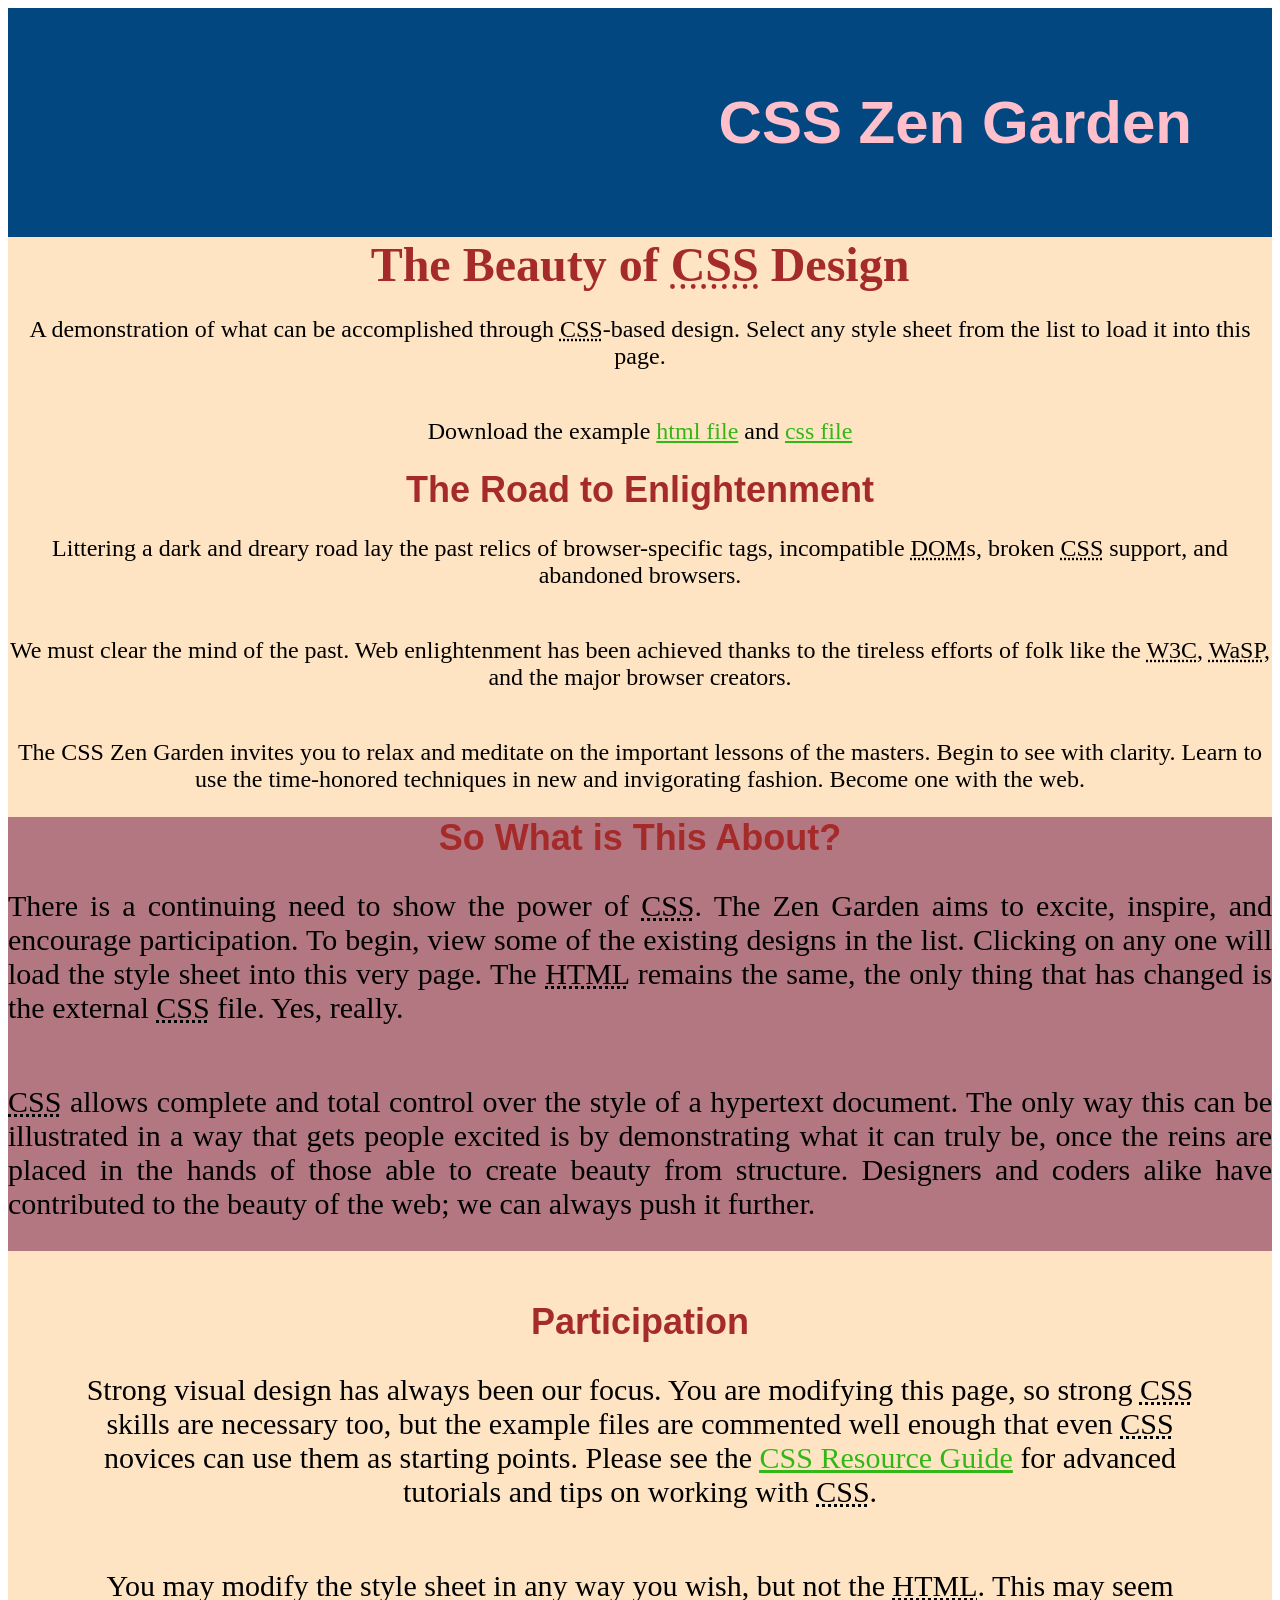
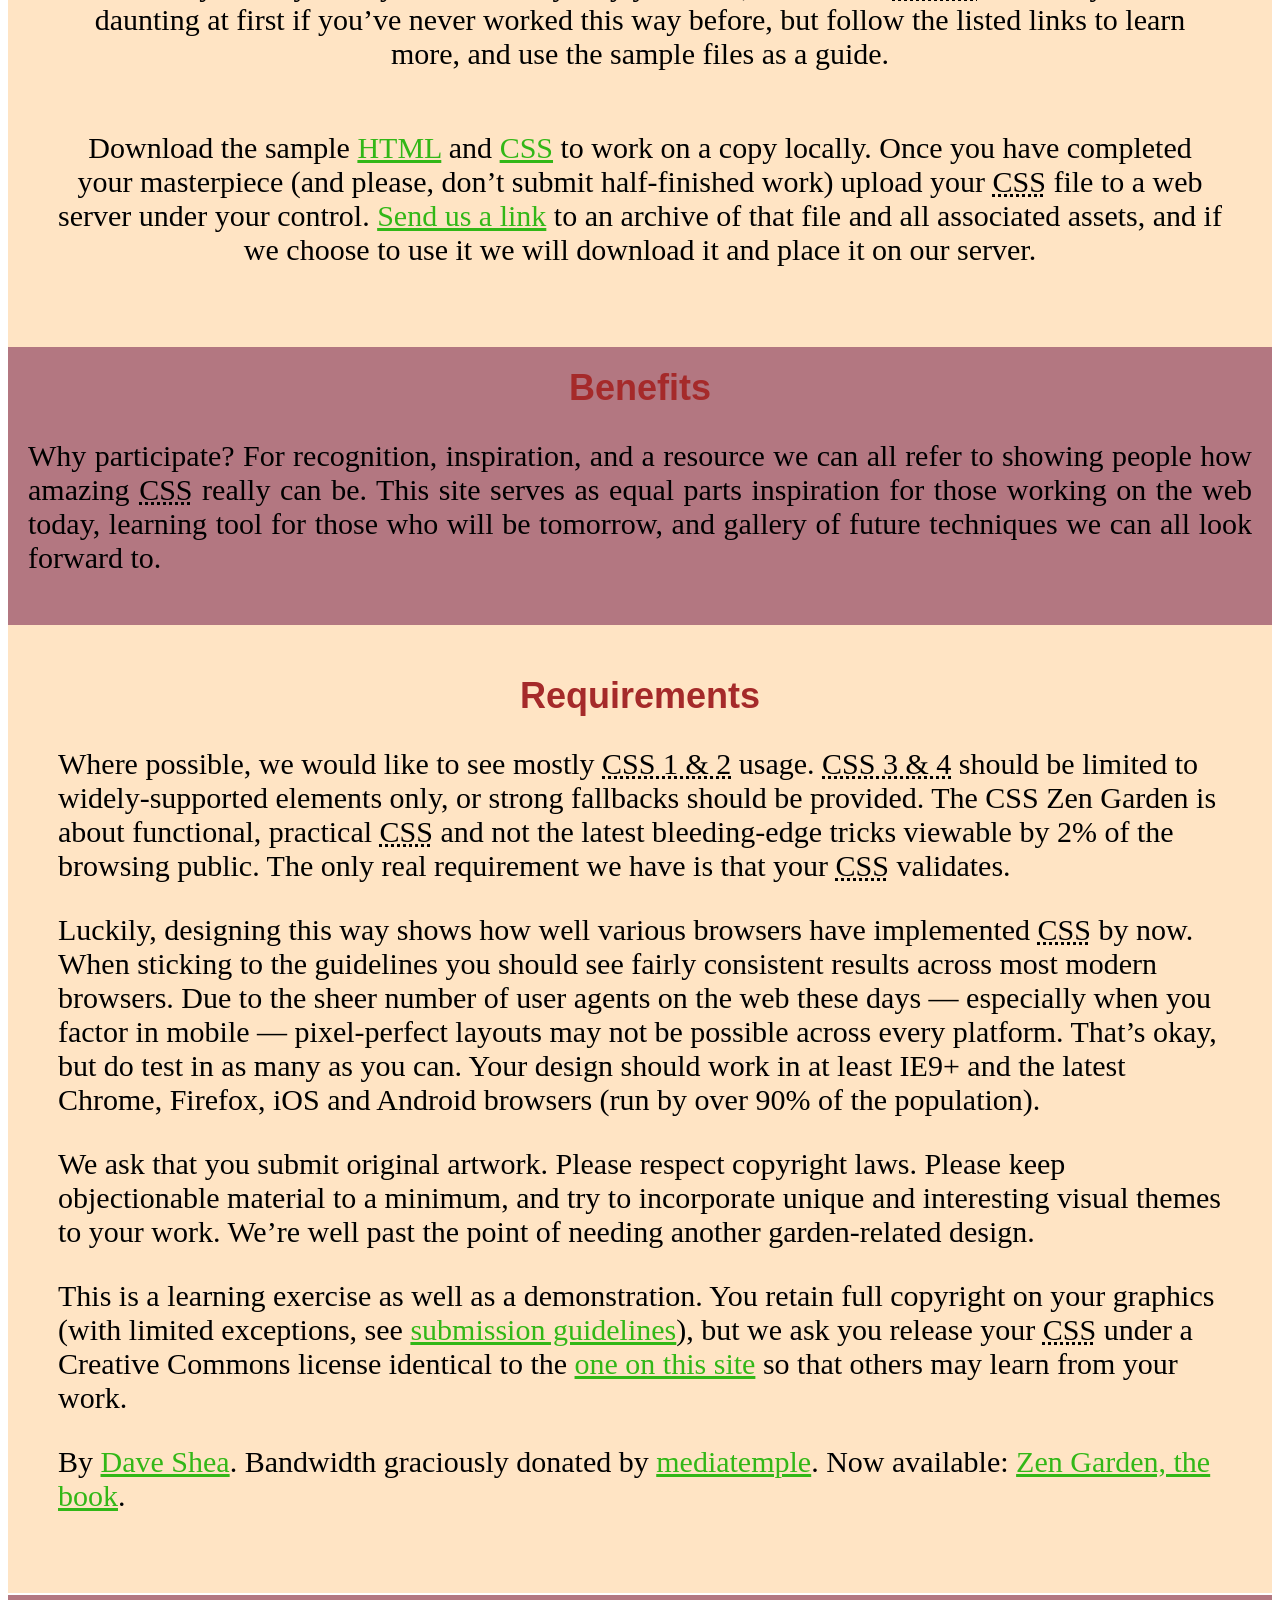
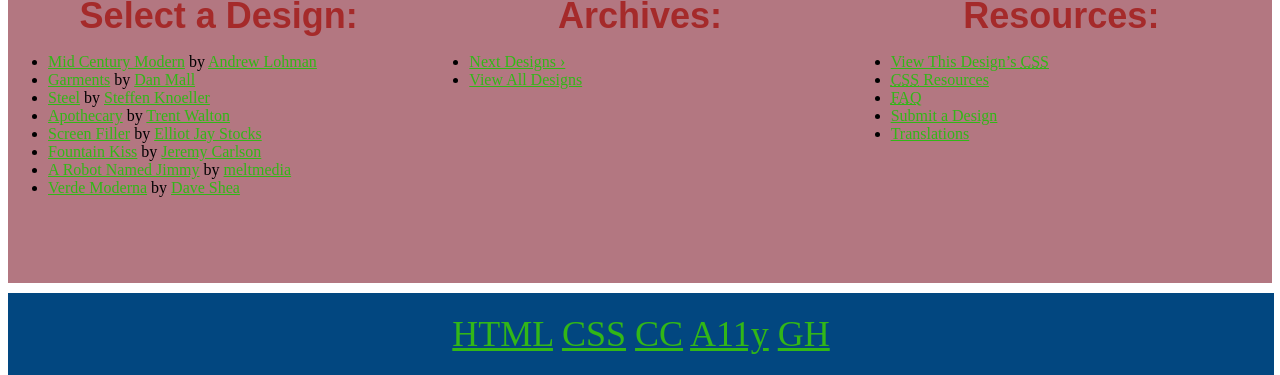
<file: index.html>
<!DOCTYPE html>
<html lang="en">
<head>
	<meta charset="utf-8">
	<title>CSS Zen Garden: The Beauty of CSS Design</title>
	<link rel="stylesheet" media="screen" href="style2.css">
	<meta name="viewport" content="width=device-width, initial-scale=1.0">
</head>

<body id="css-zen-garden">
<div class="page-wrapper">

	<section class="intro" id="zen-intro">
		<header role="banner">
			<h1>CSS Zen Garden</h1>
			<h2>The Beauty of <abbr title="Cascading Style Sheets">CSS</abbr> Design</h2>
		</header>

		<div class="summary" id="zen-summary" role="article">
			<p>A demonstration of what can be accomplished through <abbr title="Cascading Style Sheets">CSS</abbr>-based design. Select any style sheet from the list to load it into this page.</p>
			<p>Download the example <a href="http://www.csszengarden.com/examples/index" title="This page's source HTML code, not to be modified.">html file</a> and <a href="http://www.csszengarden.com/examples/style.css" title="This page's sample CSS, the file you may modify.">css file</a></p>
		</div>

		<div class="preamble" id="zen-preamble" role="article">
			<h3>The Road to Enlightenment</h3>
			<p>Littering a dark and dreary road lay the past relics of browser-specific tags, incompatible <abbr title="Document Object Model">DOM</abbr>s, broken <abbr title="Cascading Style Sheets">CSS</abbr> support, and abandoned browsers.</p>
			<p>We must clear the mind of the past. Web enlightenment has been achieved thanks to the tireless efforts of folk like the <abbr title="World Wide Web Consortium">W3C</abbr>, <abbr title="Web Standards Project">WaSP</abbr>, and the major browser creators.</p>
			<p>The CSS Zen Garden invites you to relax and meditate on the important lessons of the masters. Begin to see with clarity. Learn to use the time-honored techniques in new and invigorating fashion. Become one with the web.</p>
		</div>
	</section>

	<div class="main supporting" id="zen-supporting" role="main">
		<div class="explanation" id="zen-explanation" role="article">
			<h3>So What is This About?</h3>
			<p>There is a continuing need to show the power of <abbr title="Cascading Style Sheets">CSS</abbr>. The Zen Garden aims to excite, inspire, and encourage participation. To begin, view some of the existing designs in the list. Clicking on any one will load the style sheet into this very page. The <abbr title="HyperText Markup Language">HTML</abbr> remains the same, the only thing that has changed is the external <abbr title="Cascading Style Sheets">CSS</abbr> file. Yes, really.</p>
			<p><abbr title="Cascading Style Sheets">CSS</abbr> allows complete and total control over the style of a hypertext document. The only way this can be illustrated in a way that gets people excited is by demonstrating what it can truly be, once the reins are placed in the hands of those able to create beauty from structure. Designers and coders alike have contributed to the beauty of the web; we can always push it further.</p>
		</div>

		<div class="participation" id="zen-participation" role="article">
			<h3>Participation</h3>
			<p>Strong visual design has always been our focus. You are modifying this page, so strong <abbr title="Cascading Style Sheets">CSS</abbr> skills are necessary too, but the example files are commented well enough that even <abbr title="Cascading Style Sheets">CSS</abbr> novices can use them as starting points. Please see the <a href="http://www.mezzoblue.com/zengarden/resources/" title="A listing of CSS-related resources"><abbr title="Cascading Style Sheets">CSS</abbr> Resource Guide</a> for advanced tutorials and tips on working with <abbr title="Cascading Style Sheets">CSS</abbr>.</p>
			<p>You may modify the style sheet in any way you wish, but not the <abbr title="HyperText Markup Language">HTML</abbr>. This may seem daunting at first if you&#8217;ve never worked this way before, but follow the listed links to learn more, and use the sample files as a guide.</p>
			<p>Download the sample <a href="http://www.csszengarden.com/examples/index" title="This page's source HTML code, not to be modified.">HTML</a> and <a href="http://www.csszengarden.com/examples/style.css" title="This page's sample CSS, the file you may modify.">CSS</a> to work on a copy locally. Once you have completed your masterpiece (and please, don&#8217;t submit half-finished work) upload your <abbr title="Cascading Style Sheets">CSS</abbr> file to a web server under your control. <a href="http://www.mezzoblue.com/zengarden/submit/" title="Use the contact form to send us your CSS file">Send us a link</a> to an archive of that file and all associated assets, and if we choose to use it we will download it and place it on our server.</p>
		</div>

		<div class="benefits" id="zen-benefits" role="article">
			<h3>Benefits</h3>
			<p>Why participate? For recognition, inspiration, and a resource we can all refer to showing people how amazing <abbr title="Cascading Style Sheets">CSS</abbr> really can be. This site serves as equal parts inspiration for those working on the web today, learning tool for those who will be tomorrow, and gallery of future techniques we can all look forward to.</p>
		</div>

		<div class="requirements" id="zen-requirements" role="article">
			<h3>Requirements</h3>
			<p>Where possible, we would like to see mostly <abbr title="Cascading Style Sheets, levels 1 and 2">CSS 1 &amp; 2</abbr> usage. <abbr title="Cascading Style Sheets, levels 3 and 4">CSS 3 &amp; 4</abbr> should be limited to widely-supported elements only, or strong fallbacks should be provided. The CSS Zen Garden is about functional, practical <abbr title="Cascading Style Sheets">CSS</abbr> and not the latest bleeding-edge tricks viewable by 2% of the browsing public. The only real requirement we have is that your <abbr title="Cascading Style Sheets">CSS</abbr> validates.</p>
			<p>Luckily, designing this way shows how well various browsers have implemented <abbr title="Cascading Style Sheets">CSS</abbr> by now. When sticking to the guidelines you should see fairly consistent results across most modern browsers. Due to the sheer number of user agents on the web these days &#8212; especially when you factor in mobile &#8212; pixel-perfect layouts may not be possible across every platform. That&#8217;s okay, but do test in as many as you can. Your design should work in at least IE9+ and the latest Chrome, Firefox, iOS and Android browsers (run by over 90% of the population).</p>
			<p>We ask that you submit original artwork. Please respect copyright laws. Please keep objectionable material to a minimum, and try to incorporate unique and interesting visual themes to your work. We&#8217;re well past the point of needing another garden-related design.</p>
			<p>This is a learning exercise as well as a demonstration. You retain full copyright on your graphics (with limited exceptions, see <a href="http://www.mezzoblue.com/zengarden/submit/guidelines/">submission guidelines</a>), but we ask you release your <abbr title="Cascading Style Sheets">CSS</abbr> under a Creative Commons license identical to the <a href="http://creativecommons.org/licenses/by-nc-sa/3.0/" title="View the Zen Garden's license information.">one on this site</a> so that others may learn from your work.</p>
			<p role="contentinfo">By <a href="http://www.mezzoblue.com/">Dave Shea</a>. Bandwidth graciously donated by <a href="http://www.mediatemple.net/">mediatemple</a>. Now available: <a href="http://www.amazon.com/exec/obidos/ASIN/0321303474/mezzoblue-20/">Zen Garden, the book</a>.</p>
		</div>

		<footer>
			<a href="http://validator.w3.org/check/referer" title="Check the validity of this site&#8217;s HTML" class="zen-validate-html">HTML</a>
			<a href="http://jigsaw.w3.org/css-validator/check/referer" title="Check the validity of this site&#8217;s CSS" class="zen-validate-css">CSS</a>
			<a href="http://creativecommons.org/licenses/by-nc-sa/3.0/" title="View the Creative Commons license of this site: Attribution-NonCommercial-ShareAlike." class="zen-license">CC</a>
			<a href="http://mezzoblue.com/zengarden/faq/#aaa" title="Read about the accessibility of this site" class="zen-accessibility">A11y</a>
			<a href="https://github.com/mezzoblue/csszengarden.com" title="Fork this site on Github" class="zen-github">GH</a>
		</footer>

	</div>


	<aside class="sidebar" role="complementary">
		<div class="wrapper">

			<div class="design-selection" id="design-selection">
				<h3 class="select">Select a Design:</h3>
				<nav role="navigation">
					<ul>
					<li>
						<a href="http://www.csszengarden.com/221/" class="design-name">Mid Century Modern</a> by						<a href="http://andrewlohman.com/" class="designer-name">Andrew Lohman</a>
					</li>					<li>
						<a href="http://www.csszengarden.com/220/" class="design-name">Garments</a> by						<a href="http://danielmall.com/" class="designer-name">Dan Mall</a>
					</li>					<li>
						<a href="http://www.csszengarden.com/219/" class="design-name">Steel</a> by						<a href="http://steffen-knoeller.de" class="designer-name">Steffen Knoeller</a>
					</li>					<li>
						<a href="http://www.csszengarden.com/218/" class="design-name">Apothecary</a> by						<a href="http://trentwalton.com" class="designer-name">Trent Walton</a>
					</li>					<li>
						<a href="http://www.csszengarden.com/217/" class="design-name">Screen Filler</a> by						<a href="http://elliotjaystocks.com/" class="designer-name">Elliot Jay Stocks</a>
					</li>					<li>
						<a href="http://www.csszengarden.com/216/" class="design-name">Fountain Kiss</a> by						<a href="http://jeremycarlson.com" class="designer-name">Jeremy Carlson</a>
					</li>					<li>
						<a href="http://www.csszengarden.com/215/" class="design-name">A Robot Named Jimmy</a> by						<a href="http://meltmedia.com/" class="designer-name">meltmedia</a>
					</li>					<li>
						<a href="http://www.csszengarden.com/214/" class="design-name">Verde Moderna</a> by						<a href="http://www.mezzoblue.com/" class="designer-name">Dave Shea</a>
					</li>					</ul>
				</nav>
			</div>

			<div class="design-archives" id="design-archives">
				<h3 class="archives">Archives:</h3>
				<nav role="navigation">
					<ul>
						<li class="next">
							<a href="http://www.csszengarden.com/214/page1">
								Next Designs <span class="indicator">&rsaquo;</span>
							</a>
						</li>
						<li class="viewall">
							<a href="http://www.mezzoblue.com/zengarden/alldesigns/" title="View every submission to the Zen Garden.">
								View All Designs							</a>
						</li>
					</ul>
				</nav>
			</div>
			<div class="zen-resources" id="zen-resources">
				<h3 class="resources">Resources:</h3>
				<ul>
					<li class="view-css">
						<a href="style.css" title="View the source CSS file of the currently-viewed design.">
							View This Design&#8217;s <abbr title="Cascading Style Sheets">CSS</abbr>						</a>
					</li>
					<li class="css-resources">
						<a href="http://www.mezzoblue.com/zengarden/resources/" title="Links to great sites with information on using CSS.">
							<abbr title="Cascading Style Sheets">CSS</abbr> Resources						</a>
					</li>
					<li class="zen-faq">
						<a href="http://www.mezzoblue.com/zengarden/faq/" title="A list of Frequently Asked Questions about the Zen Garden.">
							<abbr title="Frequently Asked Questions">FAQ</abbr>						</a>
					</li>
					<li class="zen-submit">
						<a href="http://www.mezzoblue.com/zengarden/submit/" title="Send in your own CSS file.">
							Submit a Design						</a>
					</li>
					<li class="zen-translations">
						<a href="http://www.mezzoblue.com/zengarden/translations/" title="View translated versions of this page.">
							Translations						</a>
					</li>
				</ul>
			</div>
		</div>
	</aside>
</div>
</body>
</html>
</file>
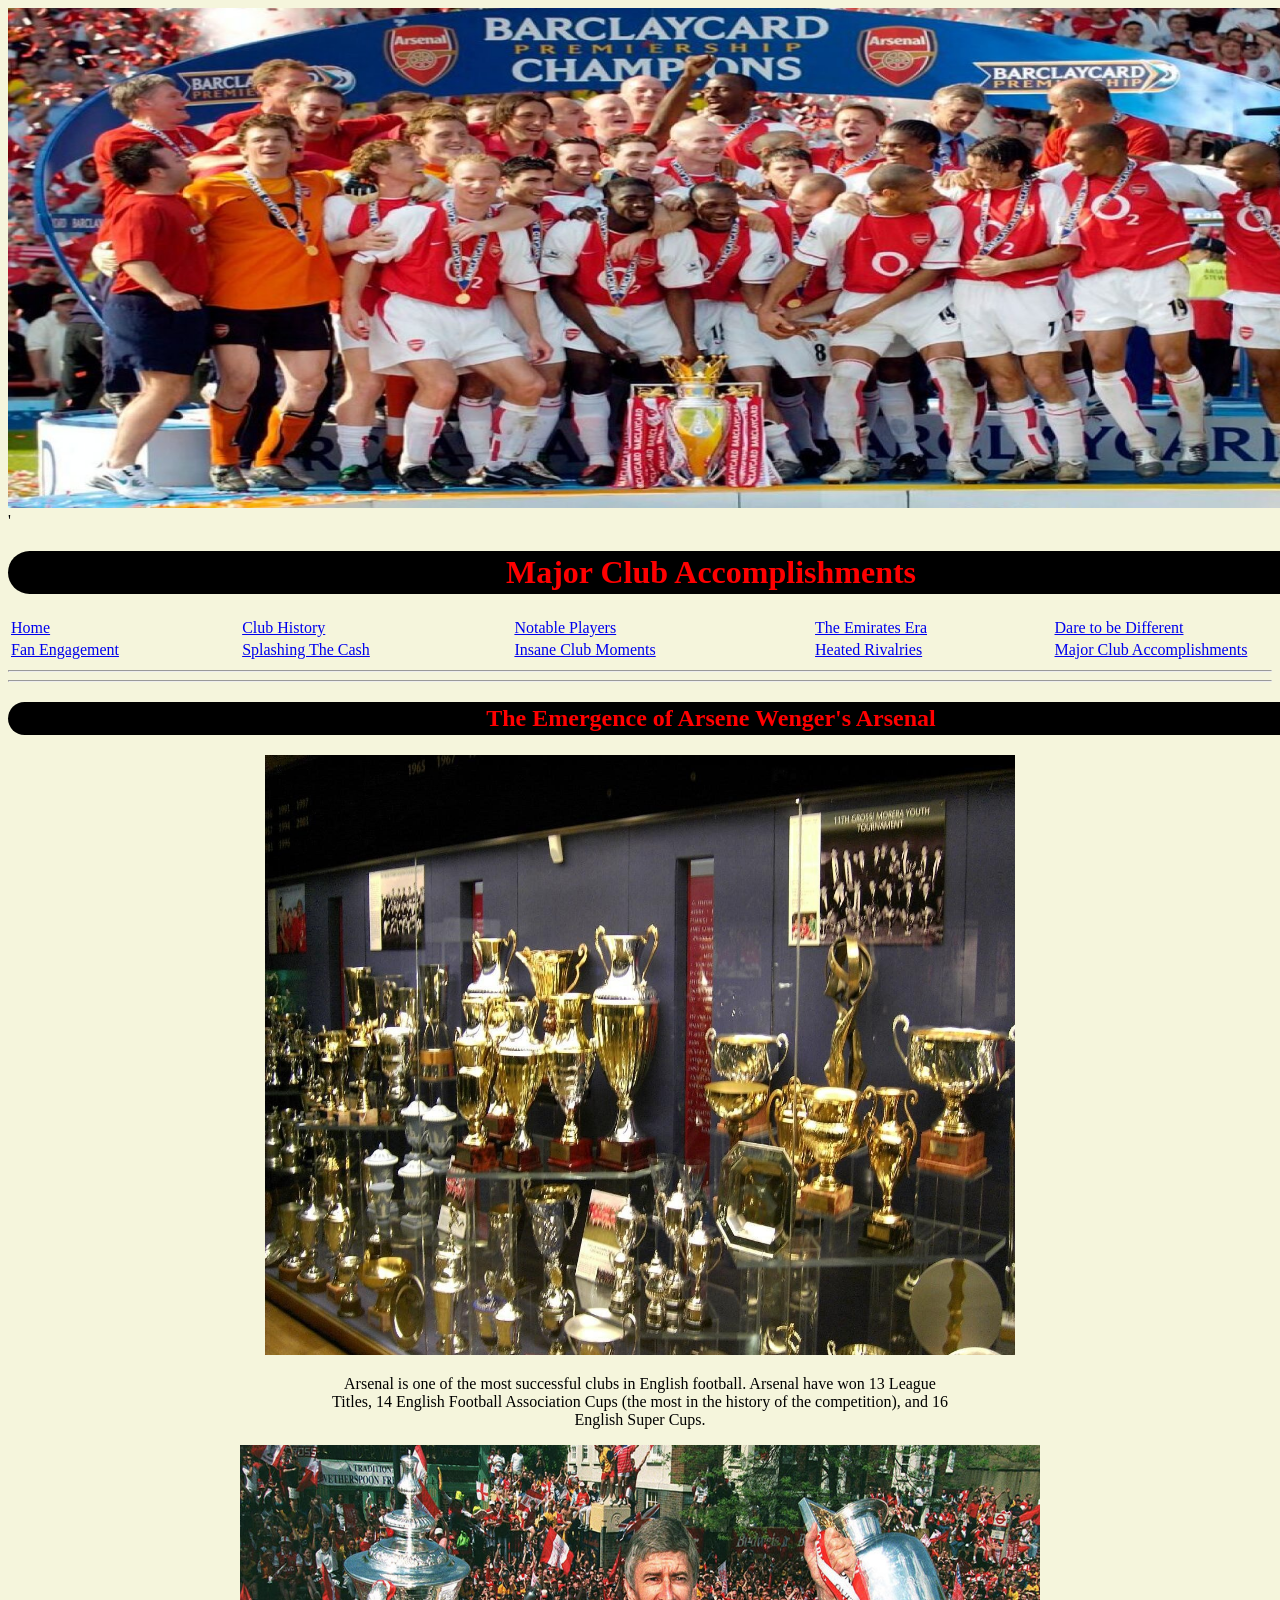
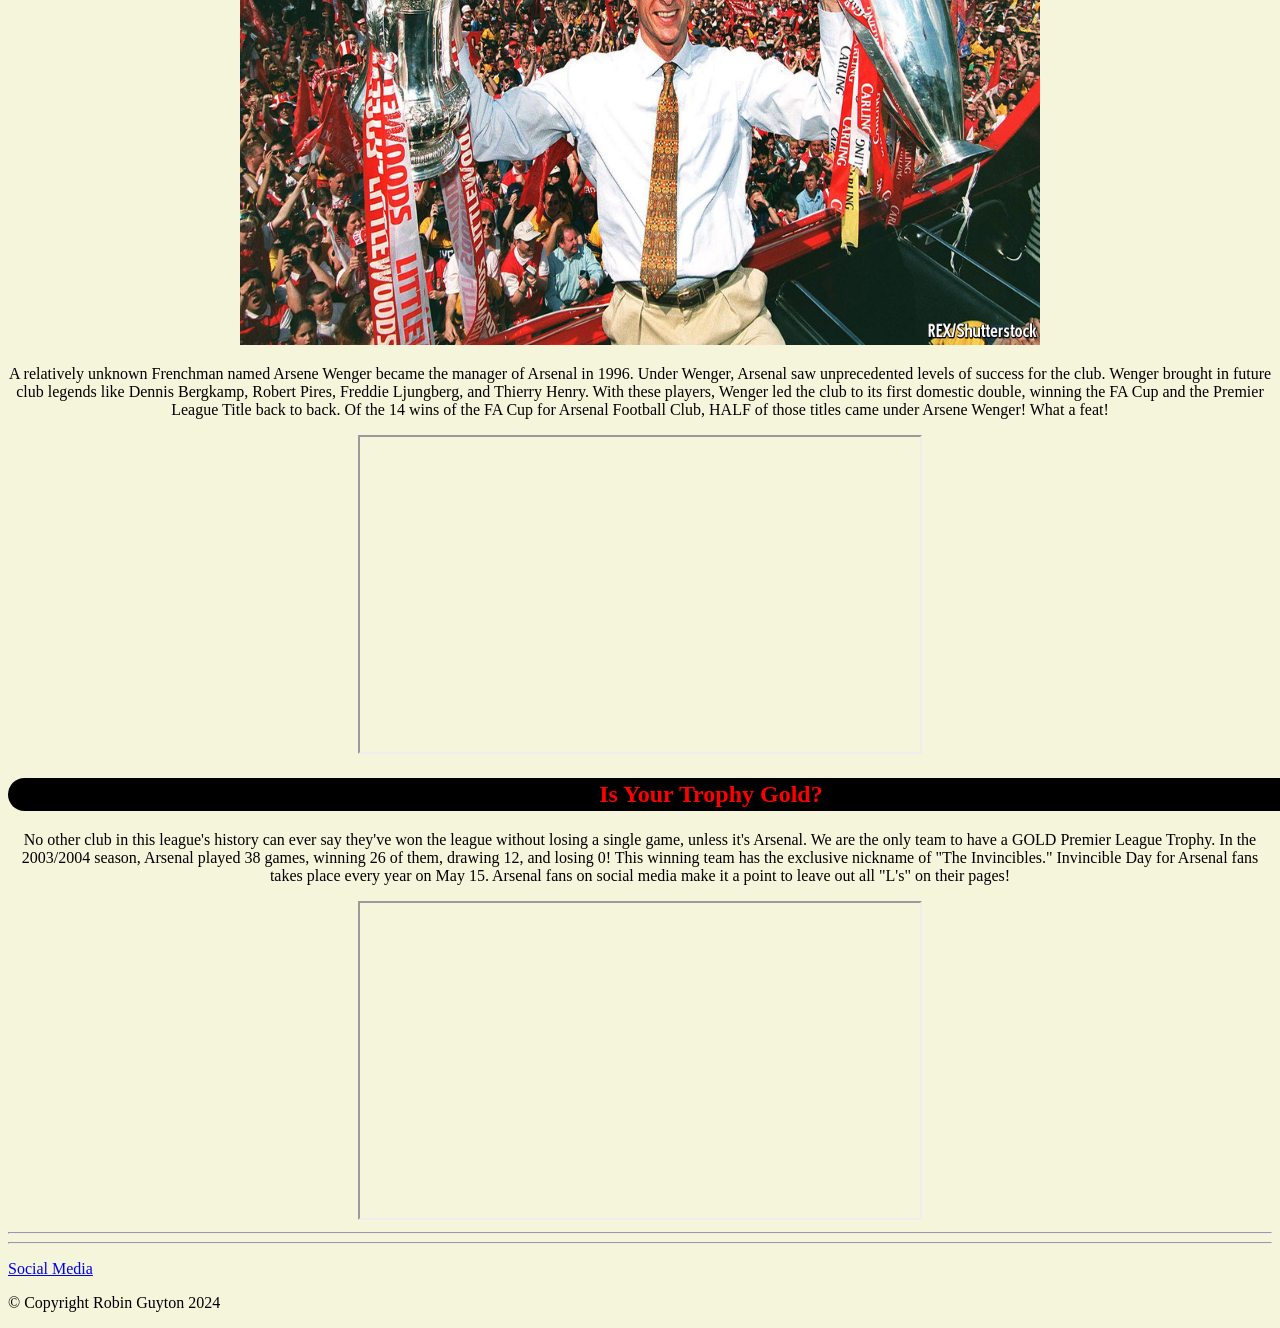
<file: accomplishments.html>
<!DOCTYPE html>
<html lang="en">
<head>
    <meta charset="UTF-8">
    <meta name="viewport" content="width=device-width, initial-scale=1.0">
    <title>Major Club Accomplishments</title>
    

    <!-- External CSS -->
<link rel="stylesheet" href="main.css">

</head>
<body>

    <header>
<img src="images/invincibles.jpg" alt="image of the Invincible Team" height="500" width="1400">
'
  <h1>Major Club Accomplishments</h1>
 
  <table style="width: 115%">
            
          
    <tbody>
     
        <tr>
            <!-- Table data cell -->
            <td><a href="index.html" target="_self">Home</a></td>
            <td><a href="history.html" target="_self">Club History</a></td>
            <td><a href="players.html" target="_self">Notable Players</a></td>
            <td><a href="emirates.html" target="_self">The Emirates Era</a></td>
            <td><a href="milestones.html" target="_self">Dare to be Different</a></td>
            
        </tr>
        <tr>
            <td><a href="fans.html" target="_self">Fan Engagement</a></td>
            <td><a href="cash.html" target="_self">Splashing The Cash</a></td>
            <td><a href="insane.html" target="_self">Insane Club Moments</a></td>
            <td><a href="rivalries.html" target="_self">Heated Rivalries</a></td>
            <td><a href="accomplishments.html" target="_self">Major Club Accomplishments</a></td>
        </tr>
      
    
    </tbody>
    </table>
    
    </header>
<hr>
<hr>
<main>

<section>

    <h2>The Emergence of Arsene Wenger's Arsenal</h2>

    <img src="images/trophy.jpg" alt="Arsenal Trophy Case" height="600" width="750">

<div class="center">
    <p>Arsenal is one of the most successful clubs in English football. Arsenal have won 13 League Titles, 14 English Football Association Cups (the most in the history of the competition), and 16 English Super Cups.</p>
</div>

    <img src="images/wengerdouble.jpg" alt="Manager Arsene Wenger holds FA Cup and League Title Trophies" height="500" width="800">

    <p>A relatively unknown Frenchman named Arsene Wenger became the manager of Arsenal in 1996. Under Wenger, Arsenal saw unprecedented levels of success for the club. Wenger brought in future club legends like Dennis Bergkamp, Robert Pires, Freddie Ljungberg, and Thierry Henry. With these players, Wenger led the club to its first domestic double, winning the FA Cup and the Premier League Title back to back. Of the 14 wins of the FA Cup for Arsenal Football Club, HALF of those titles came under Arsene Wenger! What a feat!</p>

    
    <iframe width="560" height="315" src="https://www.youtube.com/embed/6ihRXGeIhG4?si=QepfU809_1LvhCIj" title="YouTube video player" allow="accelerometer; autoplay; clipboard-write; encrypted-media; gyroscope; picture-in-picture; web-share" referrerpolicy="strict-origin-when-cross-origin" allowfullscreen></iframe>

</section>

<section>
    
    <h2>Is Your Trophy Gold?</h2>

    <p>No other club in this league's history can ever say they've won the league without losing a single game, unless it's Arsenal. We are the only team to have a GOLD Premier League Trophy. In the 2003/2004 season, Arsenal played 38 games, winning 26 of them, drawing 12, and losing 0! This winning team has the exclusive nickname of "The Invincibles." Invincible Day for Arsenal fans takes place every year on May 15.  Arsenal fans on social media make it a point to leave out all "L's" on their pages!</p>


    <iframe width="560" height="315" src="https://www.youtube.com/embed/j8Mk9ubOATk?si=sH7qE8QbabkY-MNp" title="YouTube video player" allow="accelerometer; autoplay; clipboard-write; encrypted-media; gyroscope; picture-in-picture; web-share" referrerpolicy="strict-origin-when-cross-origin" allowfullscreen></iframe>



</section>
</main>

<hr>
<hr>

<footer>

    <p><a href="https://github.com/robinguyton" target="_blank" >Social Media</a></p>
    <p>&copy; Copyright Robin Guyton 2024</p>

</footer>
  
    
</body>
</html>
</file>
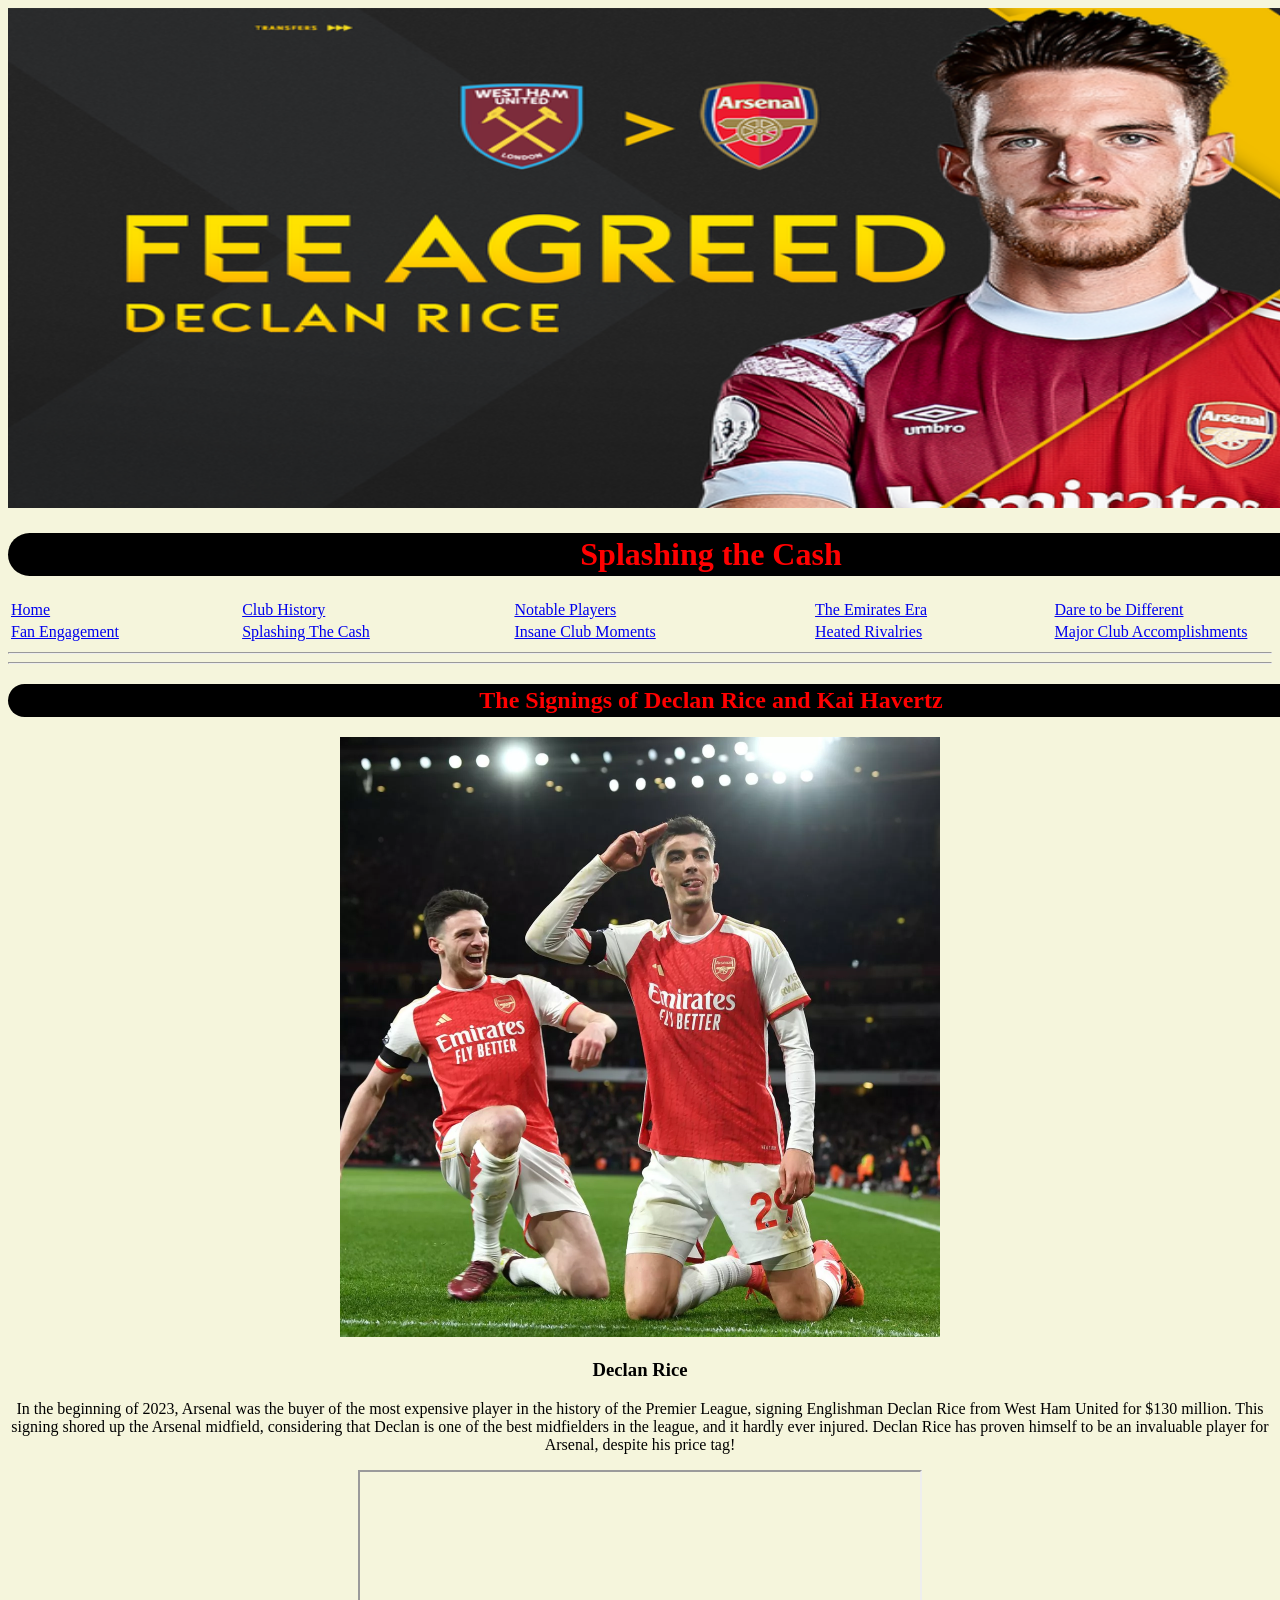
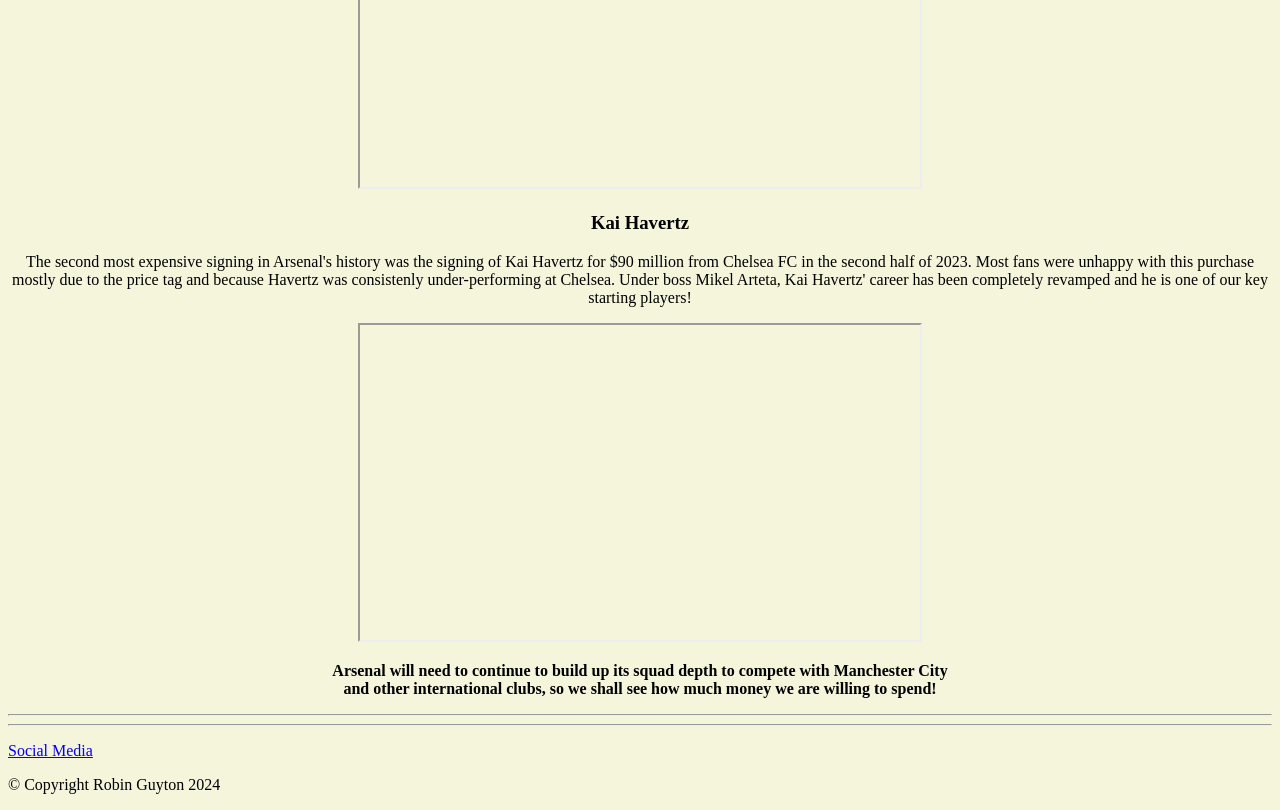
<file: cash.html>
<!DOCTYPE html>
<html lang="en">
<head>
    <meta charset="UTF-8">
    <meta name="viewport" content="width=device-width, initial-scale=1.0">
    <title>Splashing The Cash</title>


    <!-- External CSS -->
<link rel="stylesheet" href="main.css">

</head>
<body>

    <header>

<img src="images/declanrice.png" alt="Image of Declan Rice" height="500" width="1400">

<h1>Splashing the Cash</h1>

<table style="width: 115%">
            
          
    <tbody>
     
        <tr>
            <!-- Table data cell -->
            <td><a href="index.html" target="_self">Home</a></td>
            <td><a href="history.html" target="_self">Club History</a></td>
            <td><a href="players.html" target="_self">Notable Players</a></td>
            <td><a href="emirates.html" target="_self">The Emirates Era</a></td>
            <td><a href="milestones.html" target="_self">Dare to be Different</a></td>
            
        </tr>
        <tr>
            <td><a href="fans.html" target="_self">Fan Engagement</a></td>
            <td><a href="cash.html" target="_self">Splashing The Cash</a></td>
            <td><a href="insane.html" target="_self">Insane Club Moments</a></td>
            <td><a href="rivalries.html" target="_self">Heated Rivalries</a></td>
            <td><a href="accomplishments.html" target="_self">Major Club Accomplishments</a></td>
        </tr>
      
    
    </tbody>
    </table>
    
    </header>

<hr>
<hr>
<main>

 <h2>The Signings of Declan Rice and Kai Havertz</h2>

<img src="images/havertz_and_rice.webp" alt="Image of Rice and Havertz celebrating" height="600" width="600">

<section>

<h3>Declan Rice</h3>


<p>In the beginning of 2023, Arsenal was the buyer of the most expensive player in the history of the Premier League, signing Englishman Declan Rice from West Ham United for $130 million. This signing shored up the Arsenal midfield, considering that Declan is one of the best midfielders in the league, and it hardly ever injured. Declan Rice has proven himself to be an invaluable player for Arsenal, despite his price tag!</p>

<iframe width="560" height="315" src="https://www.youtube.com/embed/gFr0zD8Ofqg?si=FOUTnjpxSNQXRmvn" title="YouTube video player" allow="accelerometer; autoplay; clipboard-write; encrypted-media; gyroscope; picture-in-picture; web-share" referrerpolicy="strict-origin-when-cross-origin" allowfullscreen></iframe>

</section>

<section>

<h3>Kai Havertz</h3>

<p>The second most expensive signing in Arsenal's history was the signing of Kai Havertz for $90 million from Chelsea FC in the second half of 2023. Most fans were unhappy with this purchase mostly due to the price tag and because Havertz was consistenly under-performing at Chelsea. Under boss Mikel Arteta, Kai Havertz' career has been completely revamped and he is one of our key starting players!</p>

<iframe width="560" height="315" src="https://www.youtube.com/embed/QqE8kHgsIfY?si=WlcPe1HxJaS9a84Z" title="YouTube video player" allow="accelerometer; autoplay; clipboard-write; encrypted-media; gyroscope; picture-in-picture; web-share" referrerpolicy="strict-origin-when-cross-origin" allowfullscreen></iframe>

<div class="center">
<p><b>Arsenal will need to continue to build up its squad depth to compete with Manchester City and other international clubs, so we shall see how much money we are willing to spend!</b></p>
</div>

</section>

</main>

<hr>
<hr>

<footer>

    <p><a href="https://github.com/robinguyton" target="_blank" >Social Media</a></p>
    <p>&copy; Copyright Robin Guyton 2024</p>

</footer>

    
</body>
</html>
</file>
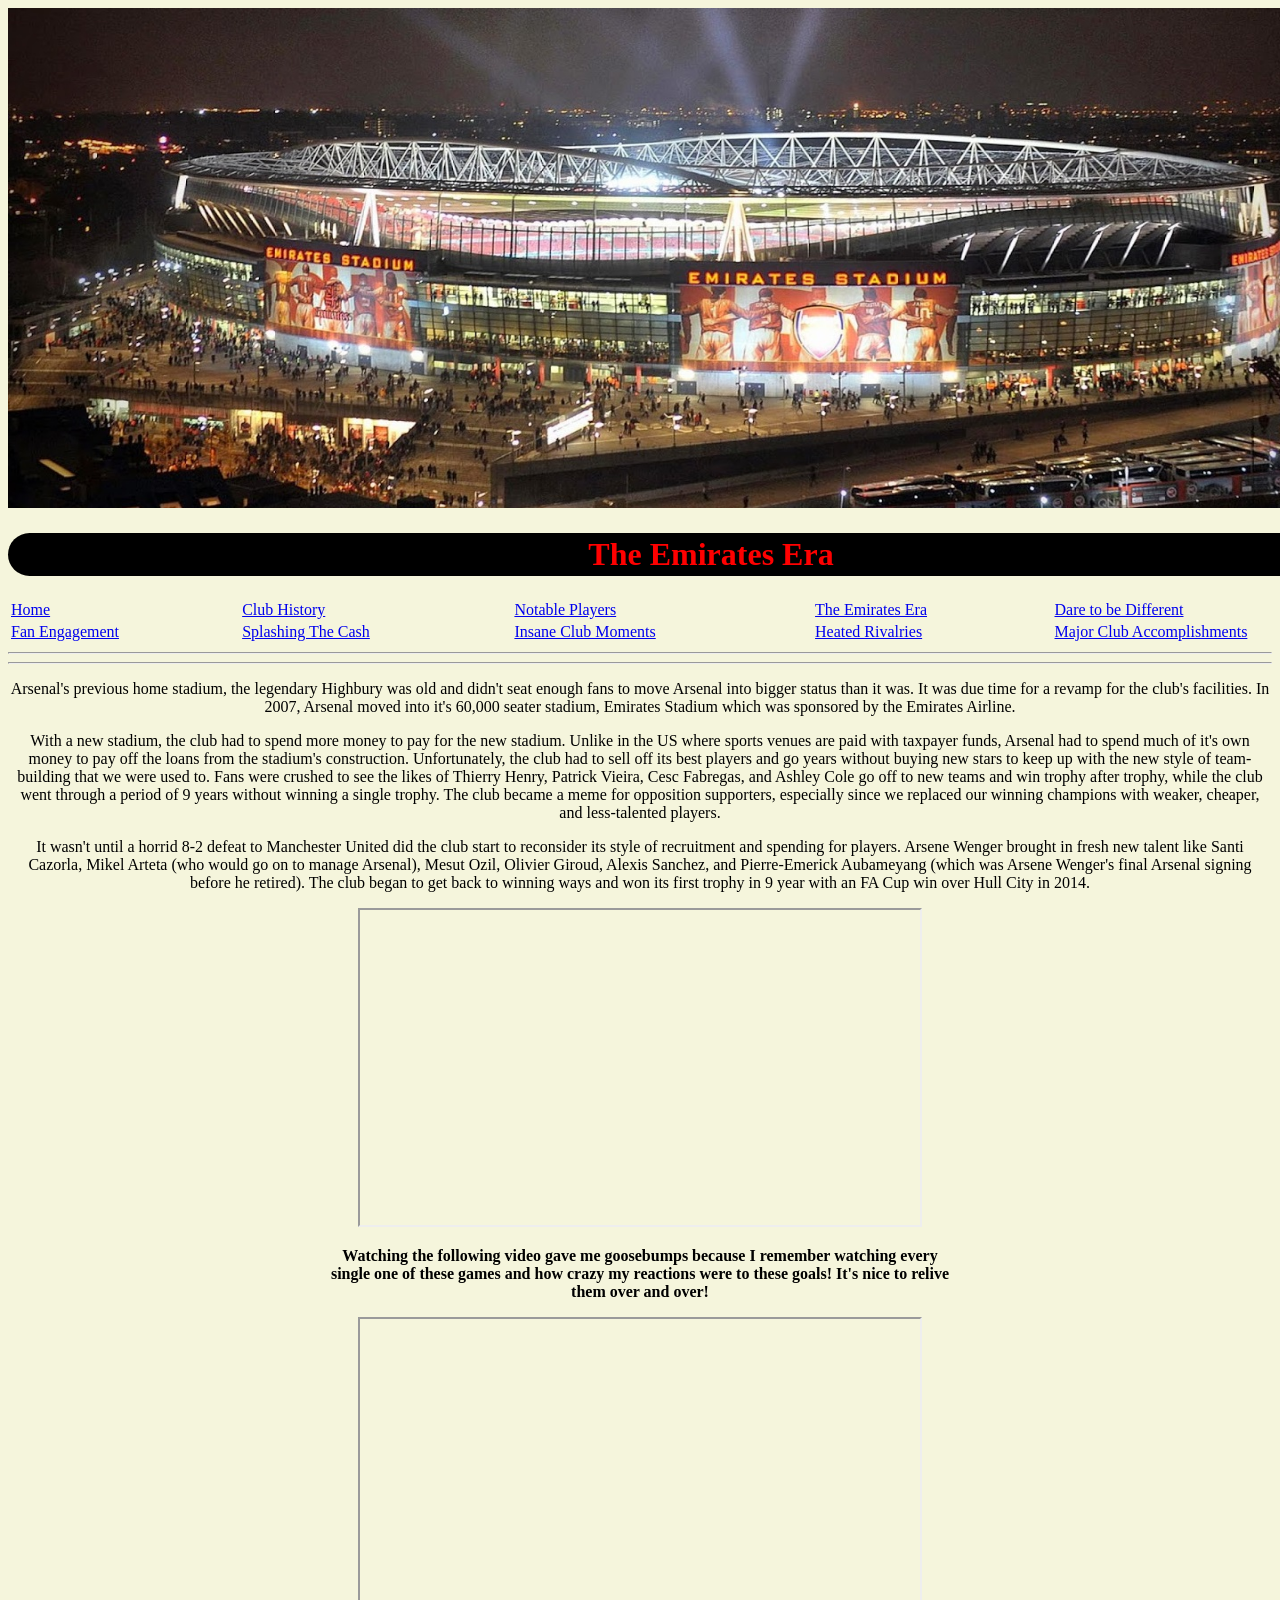
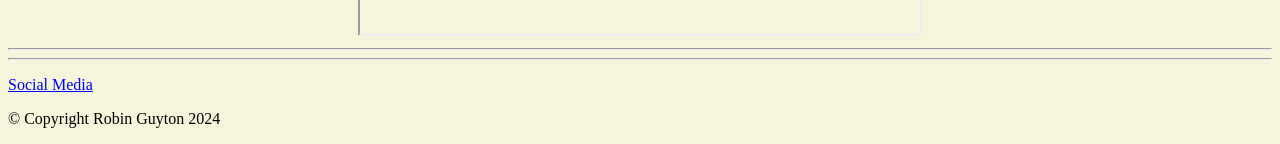
<file: emirates.html>
<!DOCTYPE html>
<html lang="en">
<head>
    <meta charset="UTF-8">
    <meta name="viewport" content="width=device-width, initial-scale=1.0">
    <title>The Emirates Era</title>

<!-- External CSS -->
<link rel="stylesheet" href="main.css">

    
</head>
<body>

    <header>

<img src="images/emirates.jpg" alt="Emirates Stadium at Night" height="500" width="1400">
    <h1>The Emirates Era</h1>

    <table style="width: 115%">
            
          
        <tbody>
         
            <tr>
                <!-- Table data cell -->
                <td><a href="index.html" target="_self">Home</a></td>
                <td><a href="history.html" target="_self">Club History</a></td>
                <td><a href="players.html" target="_self">Notable Players</a></td>
                <td><a href="emirates.html" target="_self">The Emirates Era</a></td>
                <td><a href="milestones.html" target="_self">Dare to be Different</a></td>
                
            </tr>
            <tr>
                <td><a href="fans.html" target="_self">Fan Engagement</a></td>
                <td><a href="cash.html" target="_self">Splashing The Cash</a></td>
                <td><a href="insane.html" target="_self">Insane Club Moments</a></td>
                <td><a href="rivalries.html" target="_self">Heated Rivalries</a></td>
                <td><a href="accomplishments.html" target="_self">Major Club Accomplishments</a></td>
            </tr>
          
        
        </tbody>
        </table>
    
    </header>

<hr>
<hr>
<main>
    <p>Arsenal's previous home stadium, the legendary Highbury was old and didn't seat enough fans to move Arsenal into bigger status than it was. It was due time for a revamp for the club's facilities. In 2007, Arsenal moved into it's 60,000 seater stadium, Emirates Stadium which was sponsored by the Emirates Airline.</p>
    
    <p>With a new stadium, the club had to spend more money to pay for the new stadium. Unlike in the US where sports venues are paid with taxpayer funds, Arsenal had to spend much of it's own money to pay off the loans from the stadium's construction. Unfortunately, the club had to sell off its best players and go years without buying new stars to keep up with the new style of team-building that we were used to.
    Fans were crushed to see the likes of Thierry Henry, Patrick Vieira, Cesc Fabregas, and Ashley Cole go off to new teams and win trophy after trophy, while the club went through a period of 9 years without winning a single trophy. The club became a meme for opposition supporters, especially since we replaced our winning champions with weaker, cheaper, and less-talented players.</p>

    <p>It wasn't until a horrid 8-2 defeat to Manchester United did the club start to reconsider its style of recruitment and spending for players. Arsene Wenger brought in fresh new talent like Santi Cazorla, Mikel Arteta (who would go on to manage Arsenal), Mesut Ozil, Olivier Giroud, Alexis Sanchez, and Pierre-Emerick Aubameyang (which was Arsene Wenger's final Arsenal signing before he retired).
    The club began to get back to winning ways and won its first trophy in 9 year with an FA Cup win over Hull City in 2014.</p>

    <iframe width="560" height="315" src="https://www.youtube.com/embed/QuxjYS53_So?si=7c3J6cucV1ONP3BO" title="YouTube video player" allow="accelerometer; autoplay; clipboard-write; encrypted-media; gyroscope; picture-in-picture; web-share" referrerpolicy="strict-origin-when-cross-origin" allowfullscreen></iframe>

<div class="center">
    <p><b>Watching the following video gave me goosebumps because I remember watching every single one of these games and how crazy my reactions were to these goals! It's nice to relive them over and over!</b></p>
</div>

    <iframe width="560" height="315" src="https://www.youtube.com/embed/irq70KO68Vg?si=oEkOcxBYsIFCj9f9" title="YouTube video player" allow="accelerometer; autoplay; clipboard-write; encrypted-media; gyroscope; picture-in-picture; web-share" referrerpolicy="strict-origin-when-cross-origin" allowfullscreen></iframe>


</main>

<hr>
<hr>

<footer>

    <p><a href="https://github.com/robinguyton" target="_blank" >Social Media</a></p>
    <p>&copy; Copyright Robin Guyton 2024</p>

</footer>


</body>
</html>
</file>
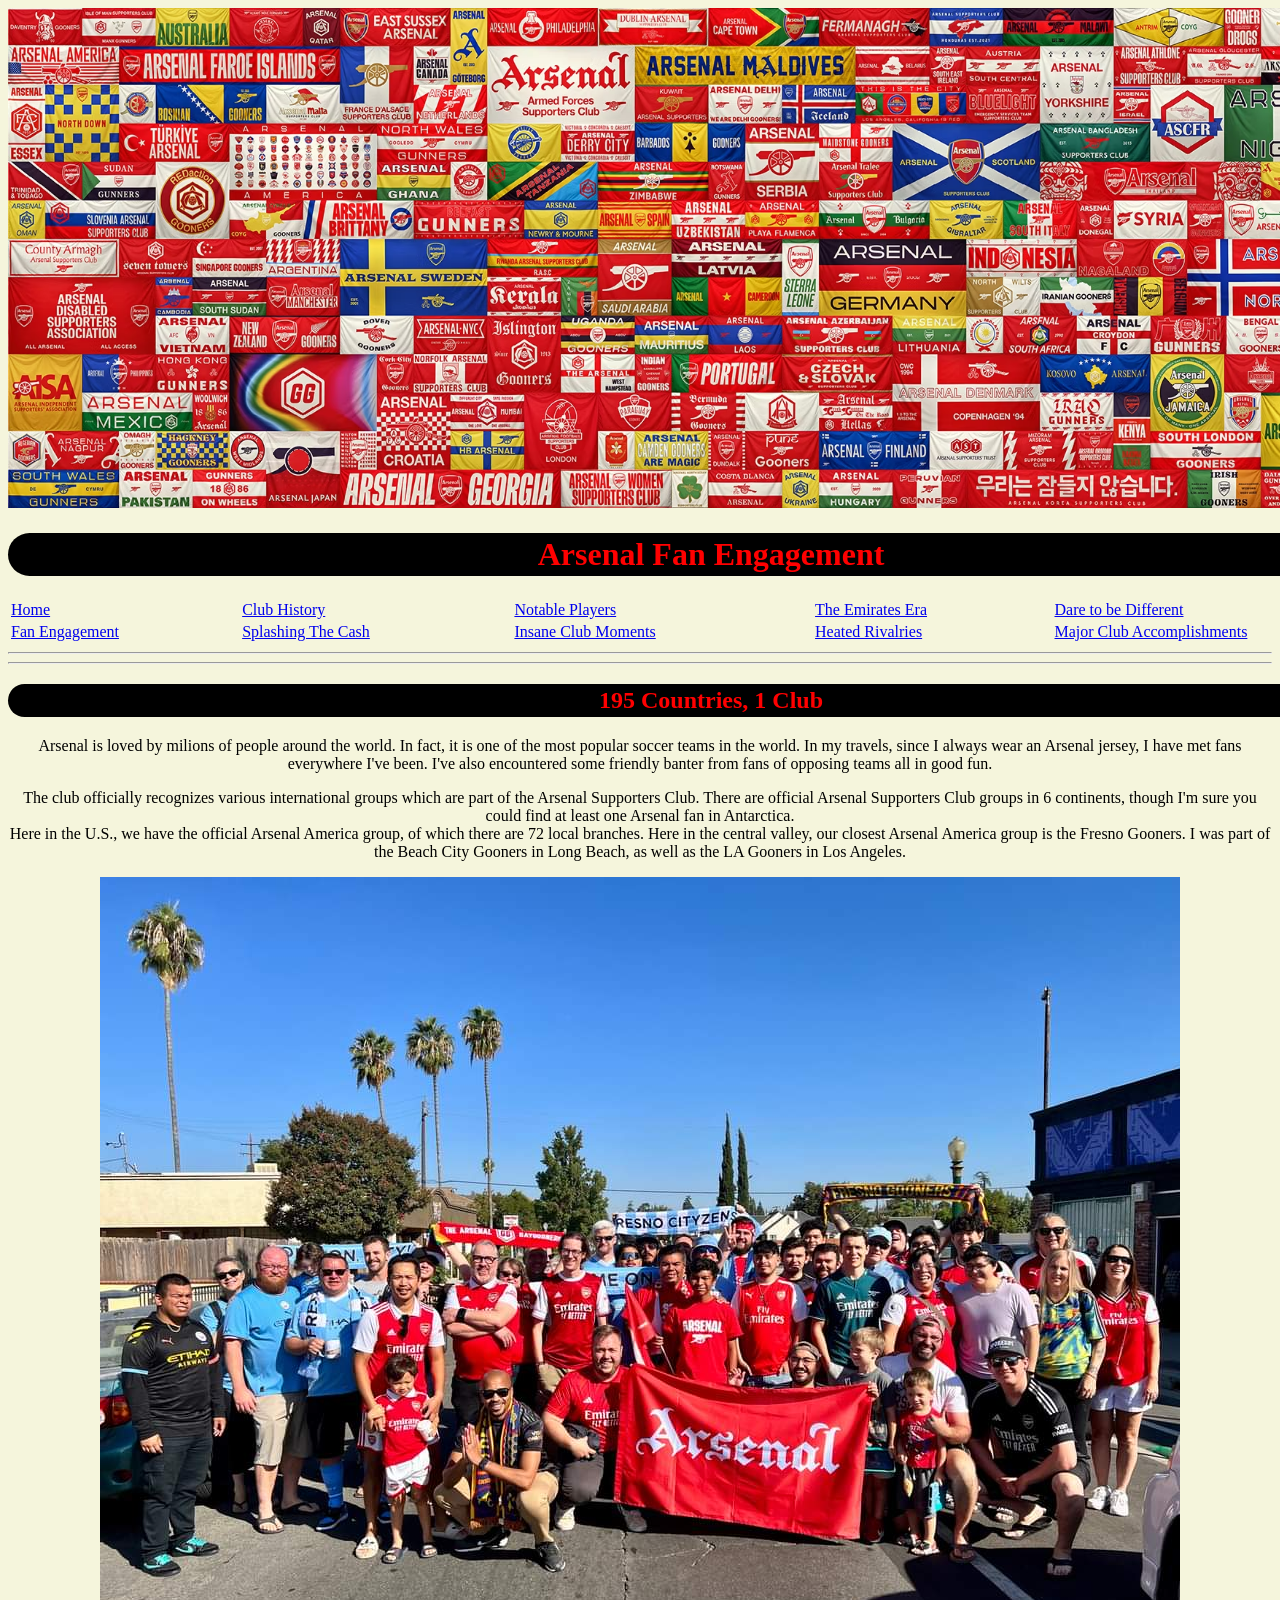
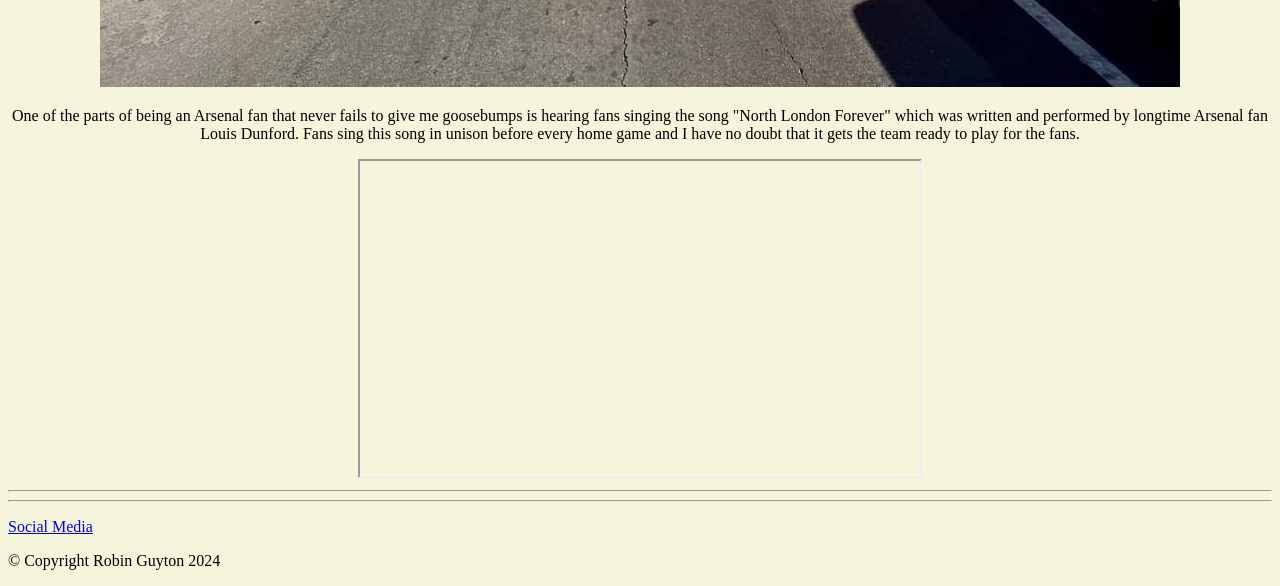
<file: fans.html>
<!DOCTYPE html>
<html lang="en">
<head>
    <meta charset="UTF-8">
    <meta name="viewport" content="width=device-width, initial-scale=1.0">
    <title>Fan Engagement</title>


<!-- External CSS -->
<link rel="stylesheet" href="main.css">

</head>
<body>
    <header>

<img src="images/banners.avif" alt="image of fan banners" height="500" width="1400">

    <h1>Arsenal Fan Engagement</h1>

    <table style="width: 115%">
            
          
        <tbody>
         
            <tr>
                <!-- Table data cell -->
                <td><a href="index.html" target="_self">Home</a></td>
                <td><a href="history.html" target="_self">Club History</a></td>
                <td><a href="players.html" target="_self">Notable Players</a></td>
                <td><a href="emirates.html" target="_self">The Emirates Era</a></td>
                <td><a href="milestones.html" target="_self">Dare to be Different</a></td>
                
            </tr>
            <tr>
                <td><a href="fans.html" target="_self">Fan Engagement</a></td>
                <td><a href="cash.html" target="_self">Splashing The Cash</a></td>
                <td><a href="insane.html" target="_self">Insane Club Moments</a></td>
                <td><a href="rivalries.html" target="_self">Heated Rivalries</a></td>
                <td><a href="accomplishments.html" target="_self">Major Club Accomplishments</a></td>
            </tr>
          
        
        </tbody>
        </table>
    
    </header>
<hr>
<hr>
<main>
    <h2>195 Countries, 1 Club</h2>

<p>Arsenal is loved by milions of people around the world. In fact, it is one of the most popular soccer teams in the world. In my travels, since I always wear an Arsenal jersey, I have met fans everywhere I've been. I've also encountered some friendly banter from fans of opposing teams all in good fun.</p>
<p>The club officially recognizes various international groups which are part of the Arsenal Supporters Club. There are official Arsenal Supporters Club groups in 6 continents, though I'm sure you could find at least one Arsenal fan in Antarctica.
    <br> Here in the U.S., we have the official Arsenal America group, of which there are 72 local branches. Here in the central valley, our closest Arsenal America group is the Fresno Gooners. I was part of the Beach City Gooners in Long Beach, as well as the LA Gooners in Los Angeles.
</p>

<img src="images/fresnogooners.jpg" alt="image of Fresno Arsenal Fans">

<p>One of the parts of being an Arsenal fan that never fails to give me goosebumps is hearing fans singing the song "North London Forever" which was written and performed by longtime Arsenal fan Louis Dunford. Fans sing this song in unison before every home game and I have no doubt that it gets the team ready to play for the fans.</p>

<iframe width="560" height="315" src="https://www.youtube.com/embed/56FwOXSQ7ig?si=GsajxI6VAm3stFY7" title="YouTube video player" allow="accelerometer; autoplay; clipboard-write; encrypted-media; gyroscope; picture-in-picture; web-share" referrerpolicy="strict-origin-when-cross-origin" allowfullscreen></iframe>

</main>
   
<hr>
<hr>

<footer>

    <p><a href="https://github.com/robinguyton" target="_blank" >Social Media</a></p>
    <p>&copy; Copyright Robin Guyton 2024</p>

        
</footer>

</body>
</html>
</file>
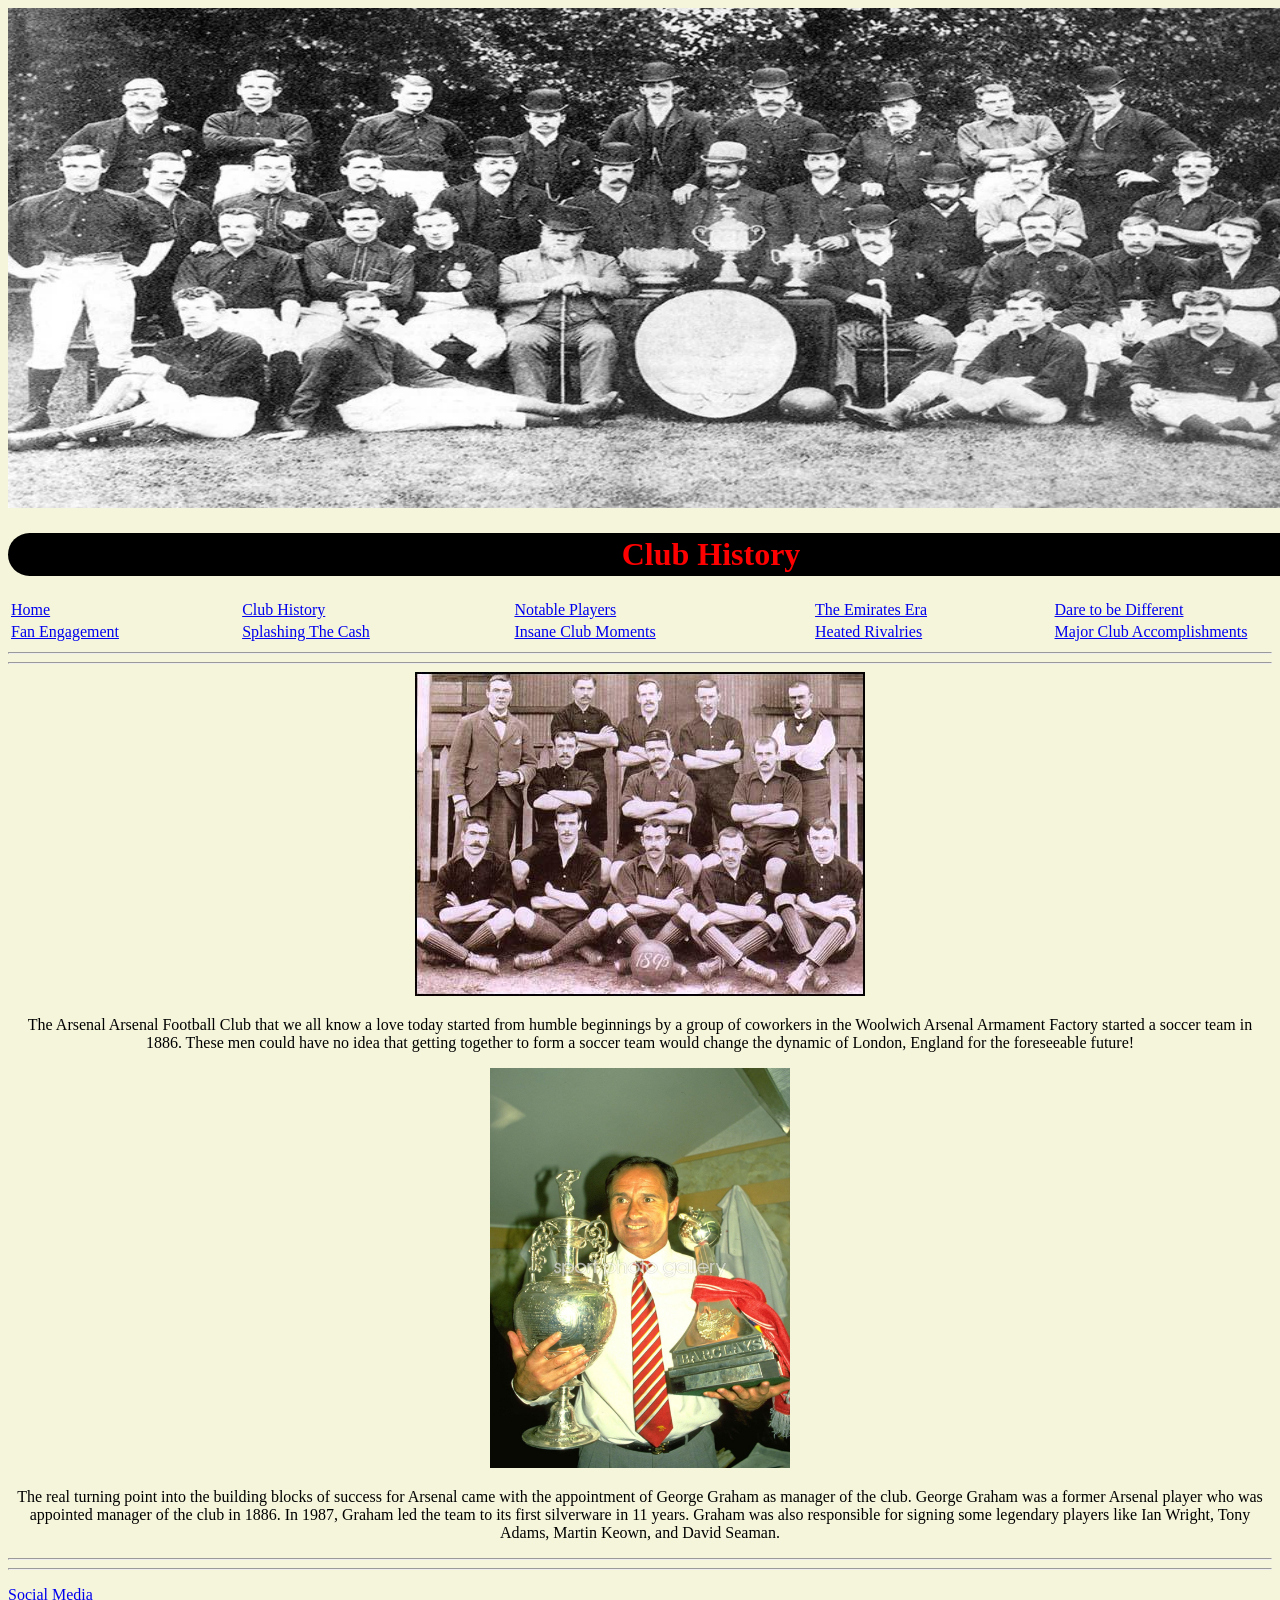
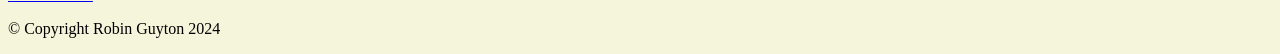
<file: history.html>
<!DOCTYPE html>
<html lang="en">
<head>
    <meta charset="UTF-8">
    <meta name="viewport" content="width=device-width, initial-scale=1.0">
    <title>Club History</title>
   

<!-- External CSS -->
<link rel="stylesheet" href="main.css">



</head>
<body>

<header>



 <img src="images/woolwich_arsenal_1890.webp" alt="Club photo of Arsenal players from 1890" height="500" width="1400">

 <h1>Club History</h1>

<table style="width: 115%">
            
          
    <tbody>
     
        <tr>
            <!-- Table data cell -->
            <td><a href="index.html" target="_self">Home</a></td>
            <td><a href="history.html" target="_self">Club History</a></td>
            <td><a href="players.html" target="_self">Notable Players</a></td>
            <td><a href="emirates.html" target="_self">The Emirates Era</a></td>
            <td><a href="milestones.html" target="_self">Dare to be Different</a></td>
            
        </tr>
        <tr>
            <td><a href="fans.html" target="_self">Fan Engagement</a></td>
            <td><a href="cash.html" target="_self">Splashing The Cash</a></td>
            <td><a href="insane.html" target="_self">Insane Club Moments</a></td>
            <td><a href="rivalries.html" target="_self">Heated Rivalries</a></td>
            <td><a href="accomplishments.html" target="_self">Major Club Accomplishments</a></td>
        </tr>
      
    
    </tbody>
</table>



</header>

<hr>
<hr>

<main>

    <img src="images/woolwich.jpg" alt="Image of Woolwich Arsenal team">

    <p>The Arsenal Arsenal Football Club that we all know a love today started from humble beginnings by a group of coworkers in the Woolwich Arsenal Armament Factory started a soccer team in 1886. These men could have no idea that getting together to form a soccer team would change the dynamic of London, England for the foreseeable future!</p>

    <img src="images/graham.jpg" alt="Image of George Graham with trophy" height="400" width="300">

    <p>The real turning point into the building blocks of success for Arsenal came with the appointment of George Graham as manager of the club.
    George Graham was a former Arsenal player who was appointed manager of the club in 1886. In 1987, Graham led the team to its first silverware in 11 years.
    Graham was also responsible for signing some legendary players like Ian Wright, Tony Adams, Martin Keown, and David Seaman.
    </p>

</main>

<hr>
<hr>

<footer>

    <p><a href="https://github.com/robinguyton" target="_blank" >Social Media</a></p>
    <p>&copy; Copyright Robin Guyton 2024</p>   

</footer>
    
</body>
</html>
</file>
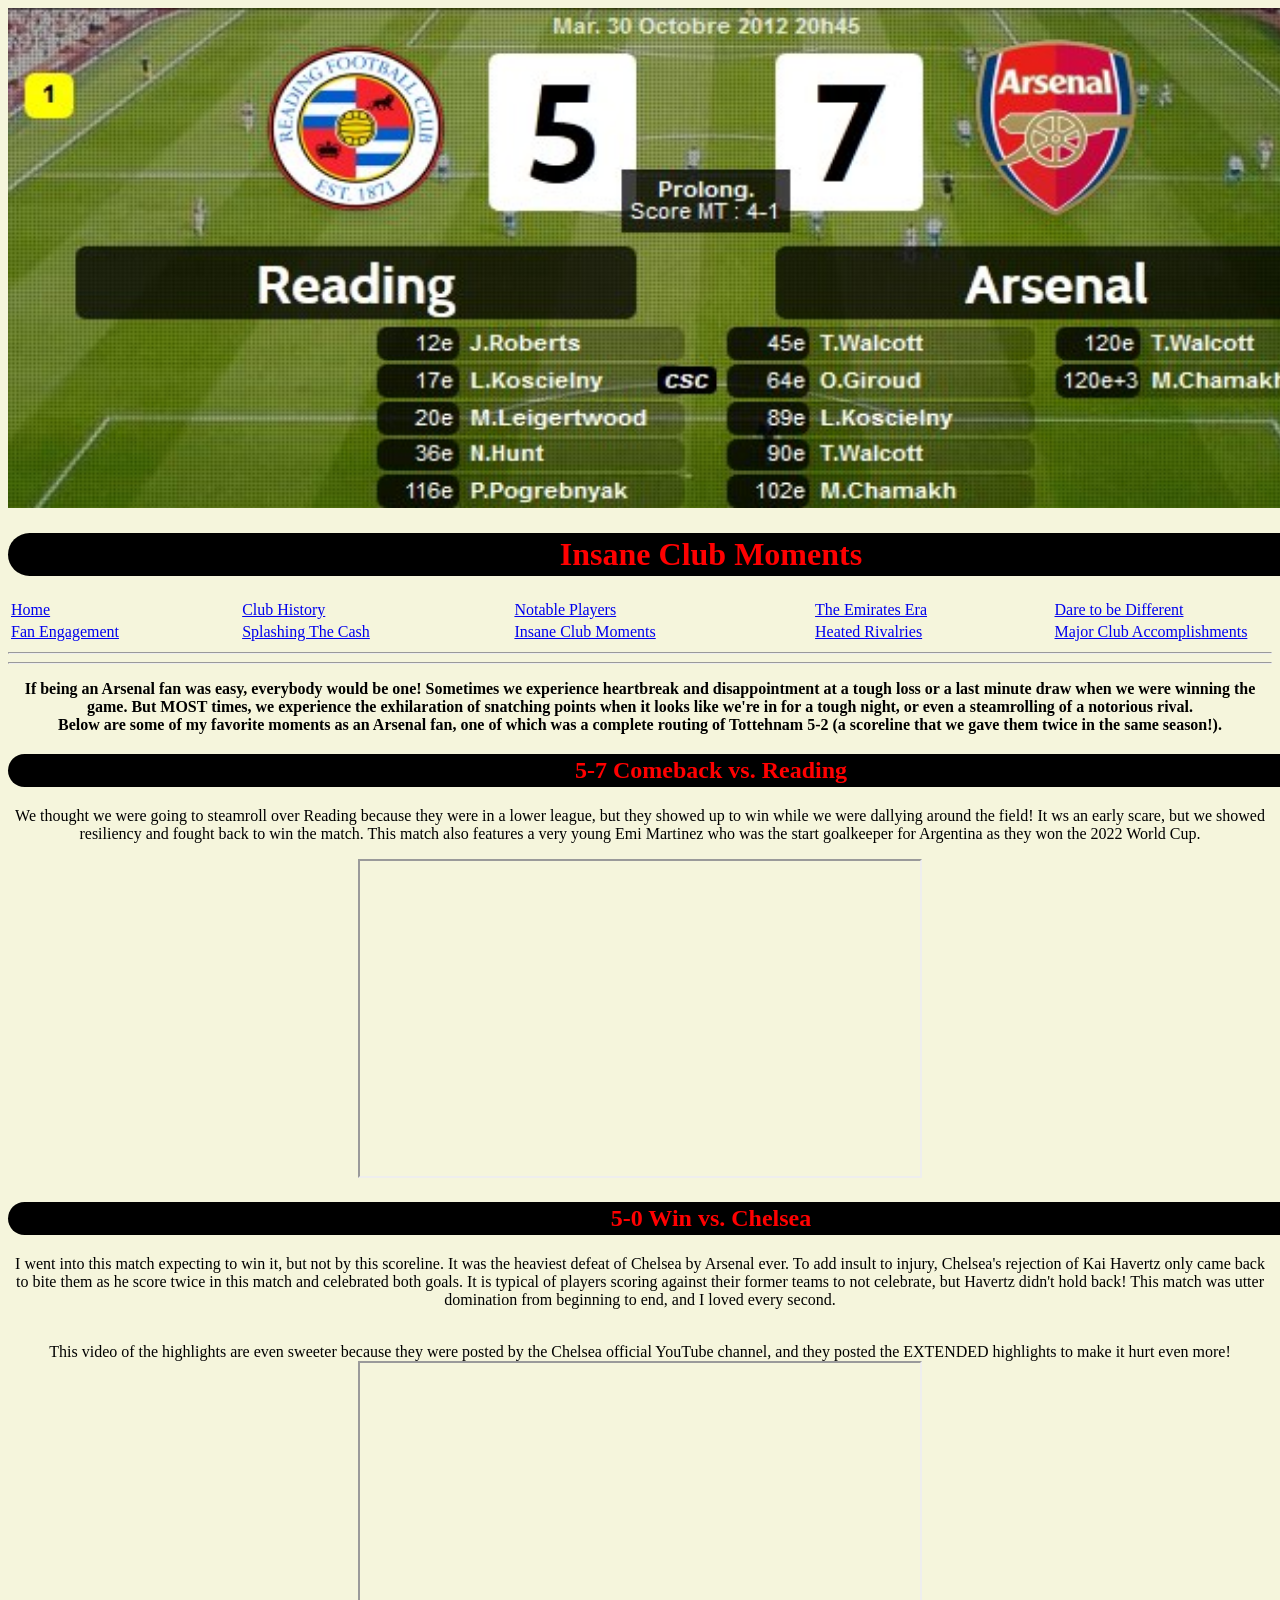
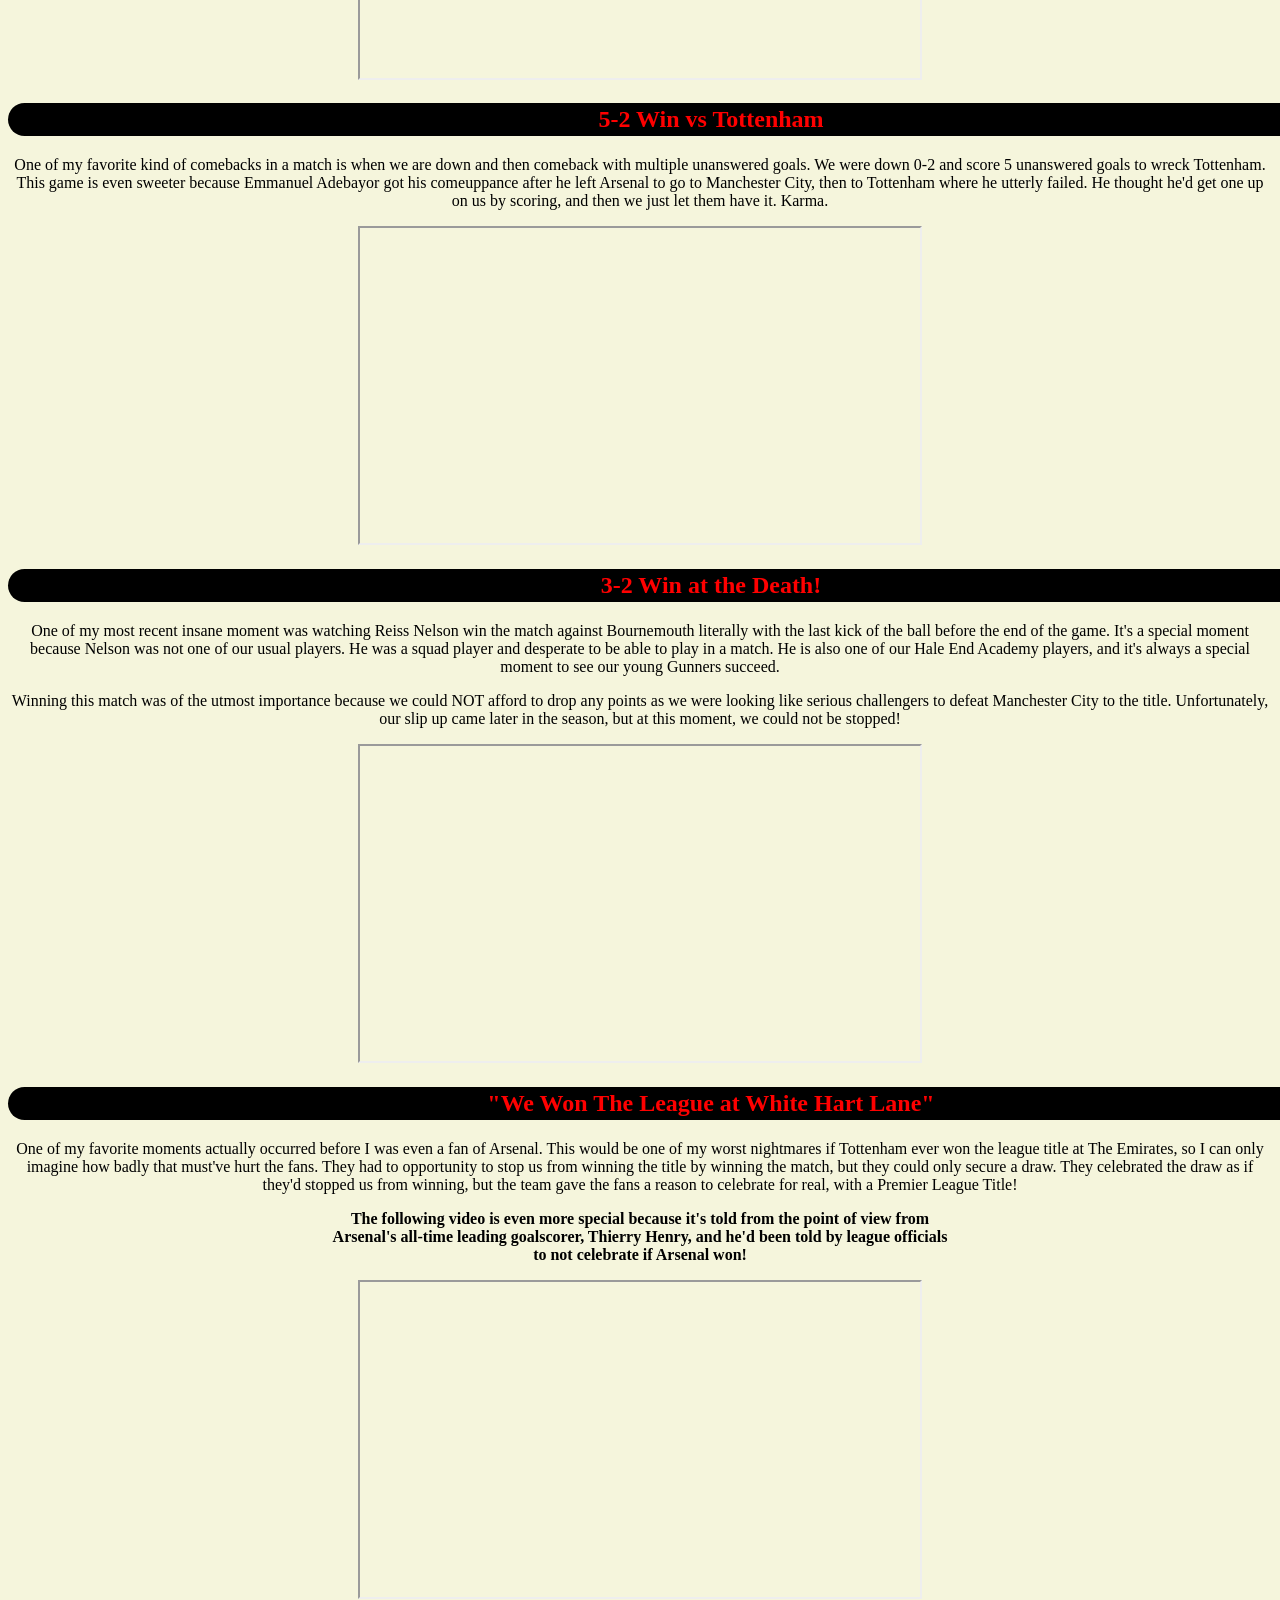
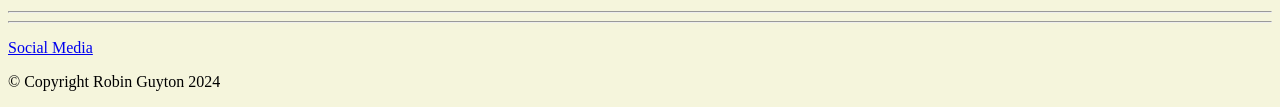
<file: insane.html>
<!DOCTYPE html>
<html lang="en">
<head>
    <meta charset="UTF-8">
    <meta name="viewport" content="width=device-width, initial-scale=1.0">
    <title>Insane Club Moments</title>



<!-- External CSS -->
<link rel="stylesheet" href="main.css">

</head>

<body>
    
<header>

<img src="images/arsenalcomeback.jpg" alt="graphic of scoreline of Arsenal comeback" height="500" width="1400">

<h1>Insane Club Moments</h1>

<table style="width: 115%">
            
          
    <tbody>
     
        <tr>
            <!-- Table data cell -->
            <td><a href="index.html" target="_self">Home</a></td>
            <td><a href="history.html" target="_self">Club History</a></td>
            <td><a href="players.html" target="_self">Notable Players</a></td>
            <td><a href="emirates.html" target="_self">The Emirates Era</a></td>
            <td><a href="milestones.html" target="_self">Dare to be Different</a></td>
            
        </tr>
        <tr>
            <td><a href="fans.html" target="_self">Fan Engagement</a></td>
            <td><a href="cash.html" target="_self">Splashing The Cash</a></td>
            <td><a href="insane.html" target="_self">Insane Club Moments</a></td>
            <td><a href="rivalries.html" target="_self">Heated Rivalries</a></td>
            <td><a href="accomplishments.html" target="_self">Major Club Accomplishments</a></td>
        </tr>
      
    
    </tbody>
    </table>
    
    </header>

<hr>
<hr>

<main>

    <p><b>If being an Arsenal fan was easy, everybody would be one! Sometimes we experience heartbreak and disappointment at a tough loss or a last minute draw when we were winning the game. But MOST times, we experience the exhilaration of snatching points when it looks like we're in for a tough night, or even a steamrolling of a notorious rival.
        <br>Below are some of my favorite moments as an Arsenal fan, one of which was a complete routing of Tottehnam 5-2 (a scoreline that we gave them twice in the same season!).
    </b></p>

<section>

    <h2>5-7 Comeback vs. Reading</h2>

    <p>We thought we were going to steamroll over Reading because they were in a lower league, but they showed up to win while we were dallying around the field! It ws an early scare, but we showed resiliency and fought back to win the match. This match also features a very young Emi Martinez who was the start goalkeeper for Argentina as they won the 2022 World Cup.</p>

    <iframe width="560" height="315" src="https://www.youtube.com/embed/NH0yAGhBOfw?si=orFIcb32IG-dU9J-" title="YouTube video player" allow="accelerometer; autoplay; clipboard-write; encrypted-media; gyroscope; picture-in-picture; web-share" referrerpolicy="strict-origin-when-cross-origin" allowfullscreen></iframe>

</section>

<section>

    <h2>5-0 Win vs. Chelsea</h2>

    <p>I went into this match expecting to win it, but not by this scoreline. It was the heaviest defeat of Chelsea by Arsenal ever. To add insult to injury, Chelsea's rejection of Kai Havertz only came back to bite them as he score twice in this match and celebrated both goals. It is typical of players scoring against their former teams to not celebrate, but Havertz didn't hold back! This match was utter domination from beginning to end, and I loved every second. </p>
    <br>This video of the highlights are even sweeter because they were posted by the Chelsea official YouTube channel, and they posted the EXTENDED highlights to make it hurt even more!

    <iframe width="560" height="315" src="https://www.youtube.com/embed/1bUDd-IZJ3U?si=MAEVpxlRqSJnPN8E" title="YouTube video player" allow="accelerometer; autoplay; clipboard-write; encrypted-media; gyroscope; picture-in-picture; web-share" referrerpolicy="strict-origin-when-cross-origin" allowfullscreen></iframe>
</section>

<section>

    <h2>5-2 Win vs Tottenham</h2>

    <p>One of my favorite kind of comebacks in a match is when we are down and then comeback with multiple unanswered goals. We were down 0-2 and score 5 unanswered goals to wreck Tottenham. This game is even sweeter because Emmanuel Adebayor got his comeuppance after he left Arsenal to go to Manchester City, then to Tottenham where he utterly failed. He thought he'd get one up on us by scoring, and then we just let them have it. Karma.</p>

<iframe width="560" height="315" src="https://www.youtube.com/embed/OnPak__nX4M?si=VYr-jQh_I0cGrhZ-" title="YouTube video player" allow="accelerometer; autoplay; clipboard-write; encrypted-media; gyroscope; picture-in-picture; web-share" referrerpolicy="strict-origin-when-cross-origin" allowfullscreen></iframe>

</section>

<section>
    <h2>3-2 Win at the Death!</h2>

    <p>One of my most recent insane moment was watching Reiss Nelson win the match against Bournemouth literally with the last kick of the ball before the end of the game. It's a special moment because Nelson was not one of our usual players. He was a squad player and desperate to be able to play in a match. He is also one of our Hale End Academy players, and it's always a special moment to see our young Gunners succeed.</p>
    <p>Winning this match was of the utmost importance because we could NOT afford to drop any points as we were looking like serious challengers to defeat Manchester City to the title. Unfortunately, our slip up came later in the season, but at this moment, we could not be stopped!</p>

    <iframe width="560" height="315" src="https://www.youtube.com/embed/Uk_K9X5cTH0?si=mA6jbhN8bH5XNCFX" title="YouTube video player" allow="accelerometer; autoplay; clipboard-write; encrypted-media; gyroscope; picture-in-picture; web-share" referrerpolicy="strict-origin-when-cross-origin" allowfullscreen></iframe>

</section>

<section>
    <h2>"We Won The League at White Hart Lane"</h2>

    <p>One of my favorite moments actually occurred before I was even a fan of Arsenal. This would be one of my worst nightmares if Tottenham ever won the league title at The Emirates, so I can only imagine how badly that must've hurt the fans. They had to opportunity to stop us from winning the title by winning the match, but they could only secure a draw. They celebrated the draw as if they'd stopped us from winning, but the team gave the fans a reason to celebrate for real, with a Premier League Title!</p>

<div class="center">
    <p><b>The following video is even more special because it's told from the point of view from Arsenal's all-time leading goalscorer, Thierry Henry, and he'd been told by league officials to not celebrate if Arsenal won!</b></p>
</div>

    <iframe width="560" height="315" src="https://www.youtube.com/embed/6sBisM49FHg?si=6S0bHsatK8Nf8CrU" title="YouTube video player" allow="accelerometer; autoplay; clipboard-write; encrypted-media; gyroscope; picture-in-picture; web-share" referrerpolicy="strict-origin-when-cross-origin" allowfullscreen></iframe>

</section>

</main>



<hr>
<hr>

<footer>

    <p><a href="https://github.com/robinguyton" target="_blank" >Social Media</a></p>
    <p>&copy; Copyright Robin Guyton 2024</p>

</footer>

</body>
</html>
</file>
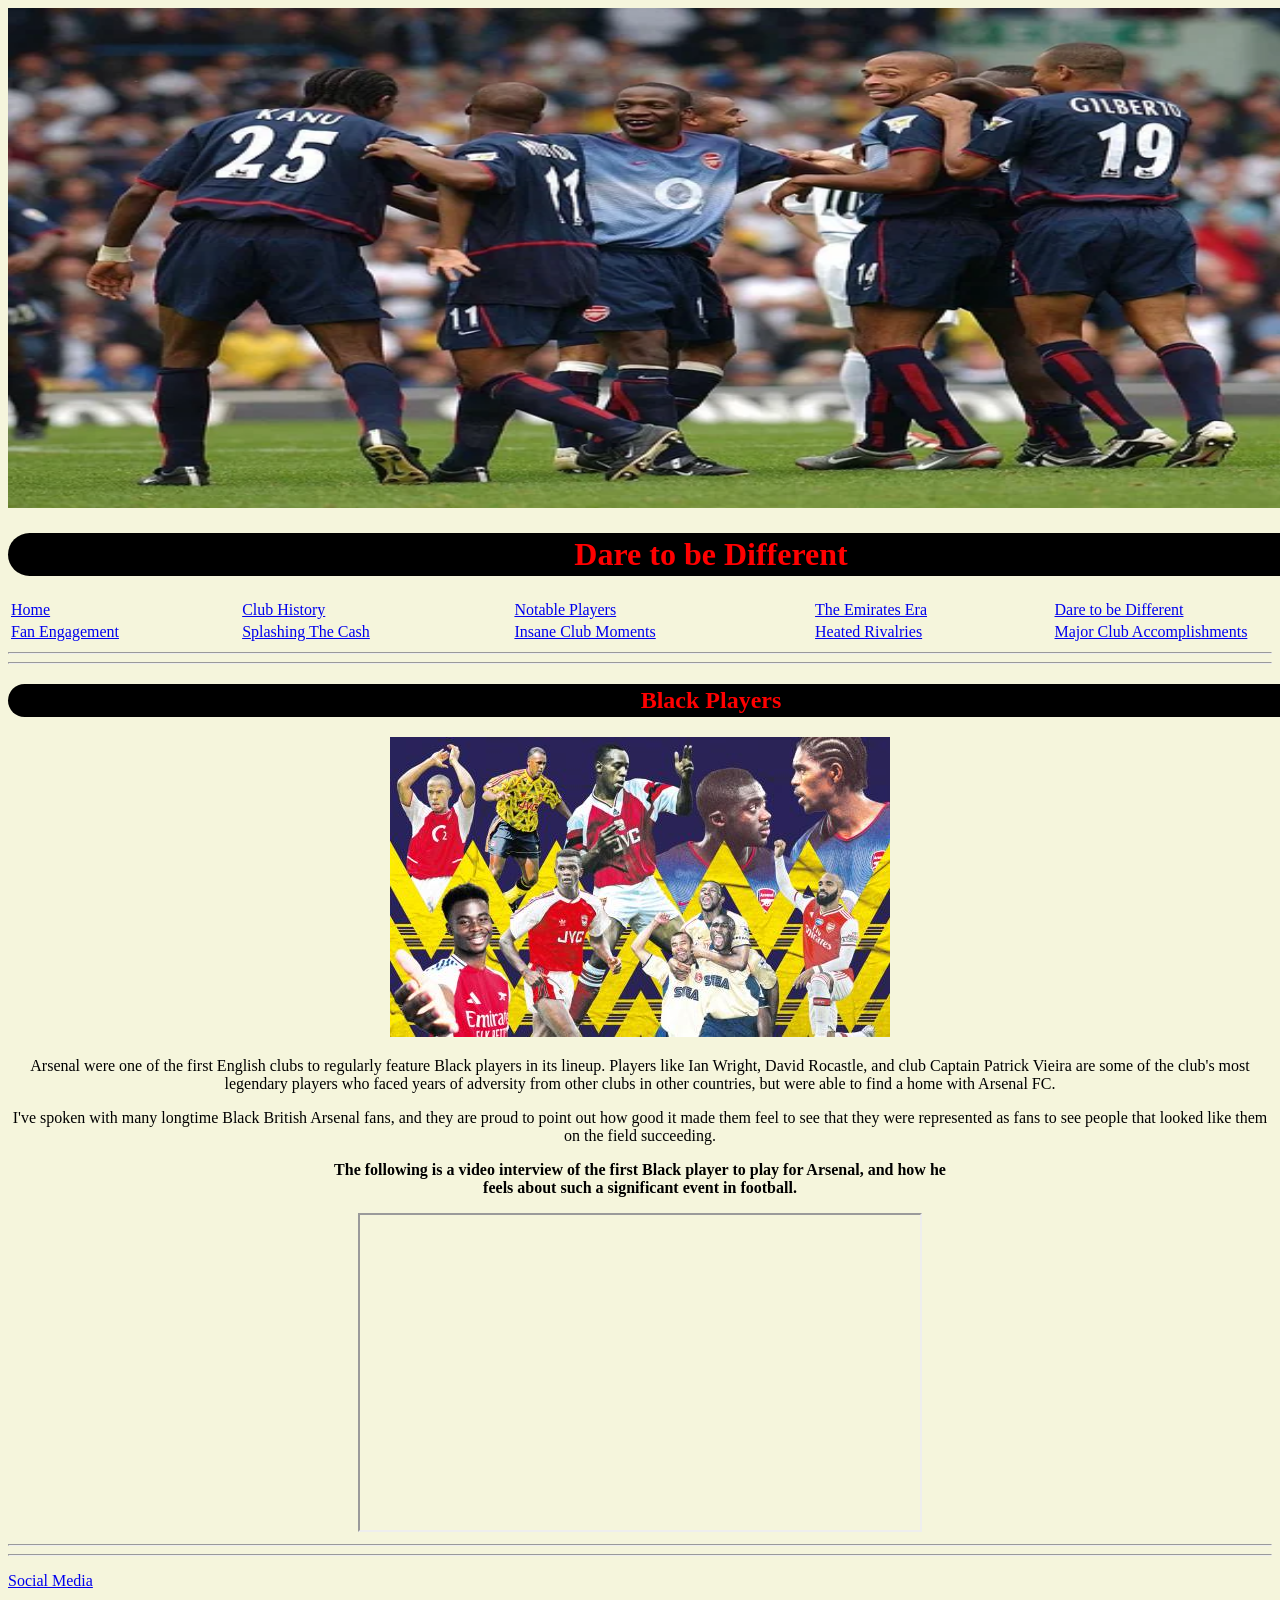
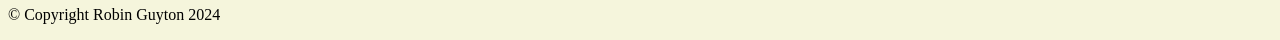
<file: milestones.html>
<!DOCTYPE html>
<html lang="en">
<head>
    <meta charset="UTF-8">
    <meta name="viewport" content="width=device-width, initial-scale=1.0">
    <title>Dare to Be Different</title>

 

<!-- External CSS -->
<link rel="stylesheet" href="main.css">

</head>
<body>

    <header>

       <img src="images/blackplayers.webp" alt="Group of Black Arsenal players" height="500" width="1400">
       
<h1>Dare to be Different</h1>

<table style="width: 115%">
            
          
    <tbody>
     
        <tr>
            <!-- Table data cell -->
            <td><a href="index.html" target="_self">Home</a></td>
            <td><a href="history.html" target="_self">Club History</a></td>
            <td><a href="players.html" target="_self">Notable Players</a></td>
            <td><a href="emirates.html" target="_self">The Emirates Era</a></td>
            <td><a href="milestones.html" target="_self">Dare to be Different</a></td>
            
        </tr>
        <tr>
            <td><a href="fans.html" target="_self">Fan Engagement</a></td>
            <td><a href="cash.html" target="_self">Splashing The Cash</a></td>
            <td><a href="insane.html" target="_self">Insane Club Moments</a></td>
            <td><a href="rivalries.html" target="_self">Heated Rivalries</a></td>
            <td><a href="accomplishments.html" target="_self">Major Club Accomplishments</a></td>
        </tr>
      
    
    </tbody>
    </table>
    
    </header>

<hr>
<hr>

<main>
    <h2>Black Players</h2>

    <img src="images/blackarsenal.jpg" alt="image of Black club legends">

    <p>Arsenal were one of the first English clubs to regularly feature Black players in its lineup. Players like Ian Wright, David Rocastle, and club Captain Patrick Vieira are some of the club's most legendary players who faced years of adversity from other clubs in other countries, but were able to find a home with Arsenal FC.</p>

    <p>I've spoken with many longtime Black British Arsenal fans, and they are proud to point out how good it made them feel to see that they were represented as fans to see people that looked like them on the field succeeding.</p>

<div class="center">
    <p><b>The following is a video interview of the first Black player to play for Arsenal, and how he feels about such a significant event in football.</b></p>
</div>

    <iframe width="560" height="315" src="https://www.youtube.com/embed/xTgu_vO7jF4?si=yCDhRtknwj6AQVSJ" title="YouTube video player" allow="accelerometer; autoplay; clipboard-write; encrypted-media; gyroscope; picture-in-picture; web-share" referrerpolicy="strict-origin-when-cross-origin" allowfullscreen></iframe>

</main>


<hr>
<hr>

<footer>

    <p><a href="https://github.com/robinguyton" target="_blank" >Social Media</a></p>
    <p>&copy; Copyright Robin Guyton 2024</p>

</footer>


</body>
</html>
</file>
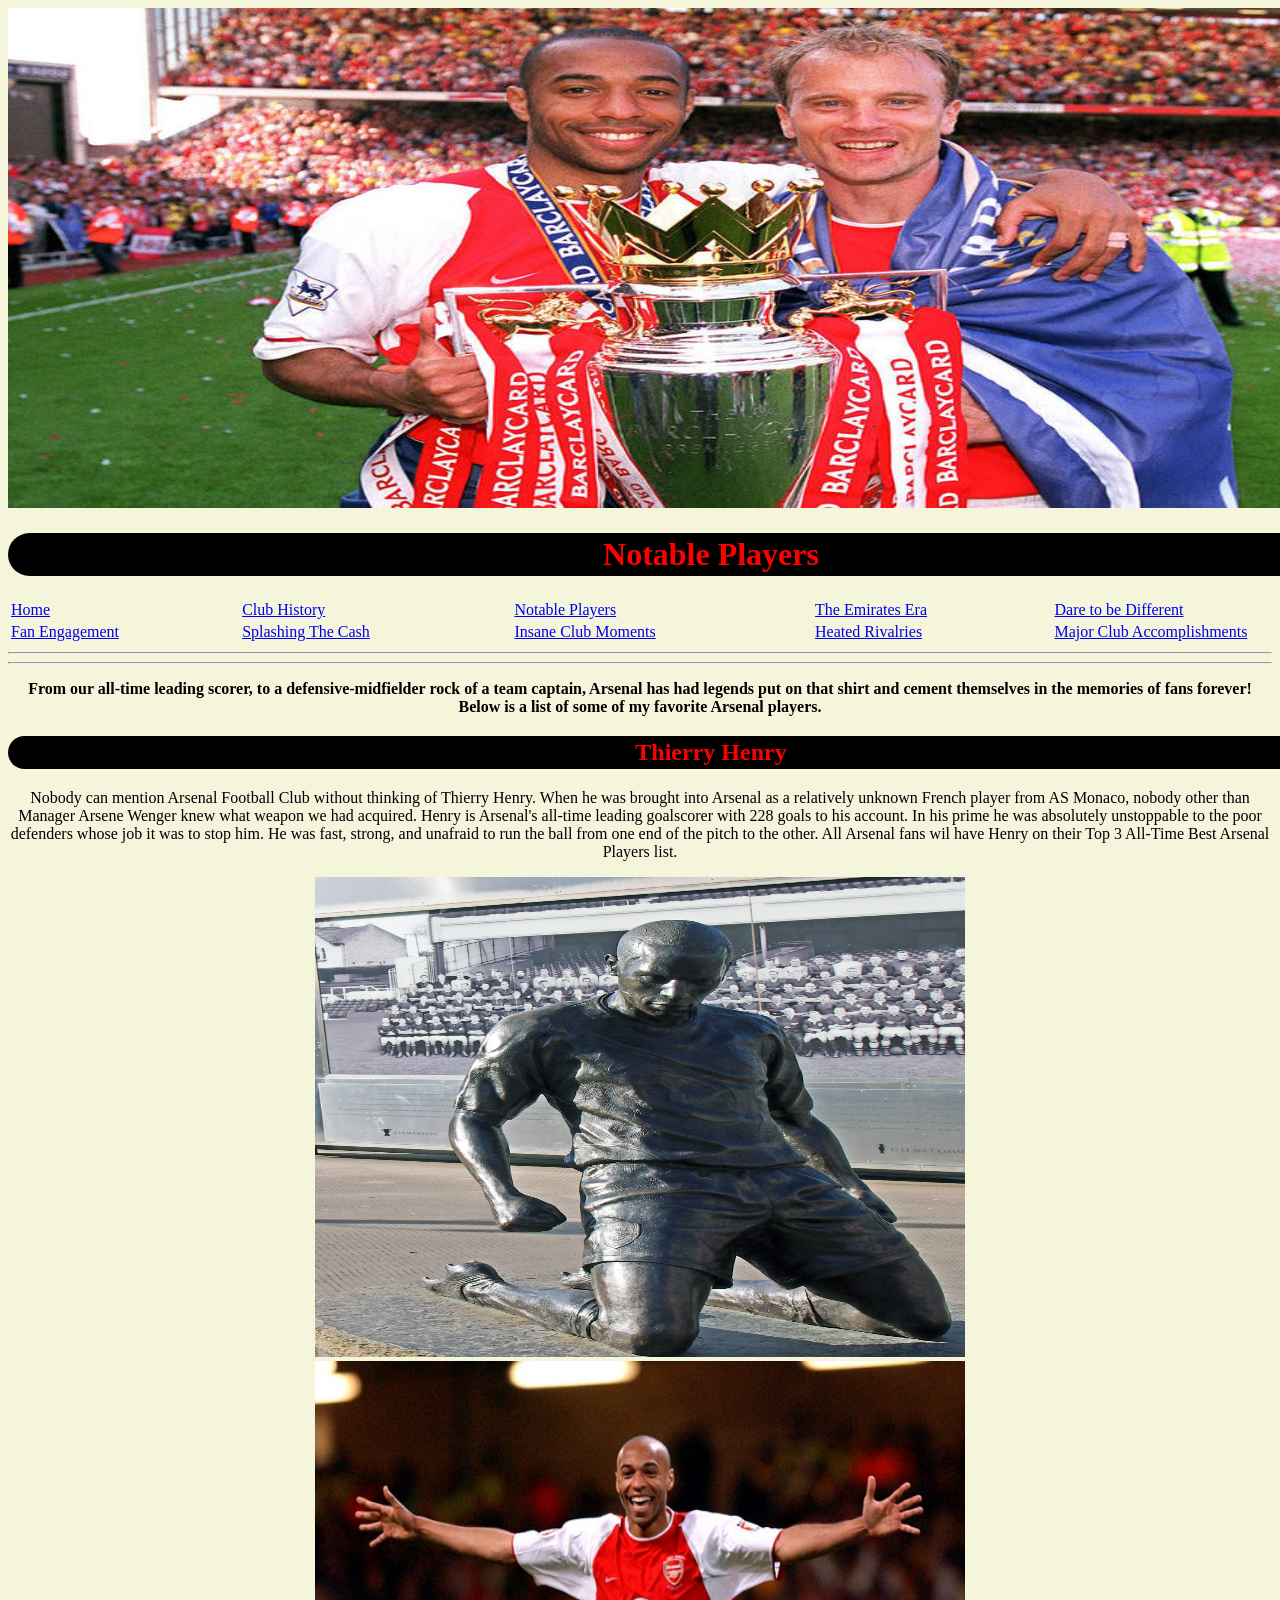
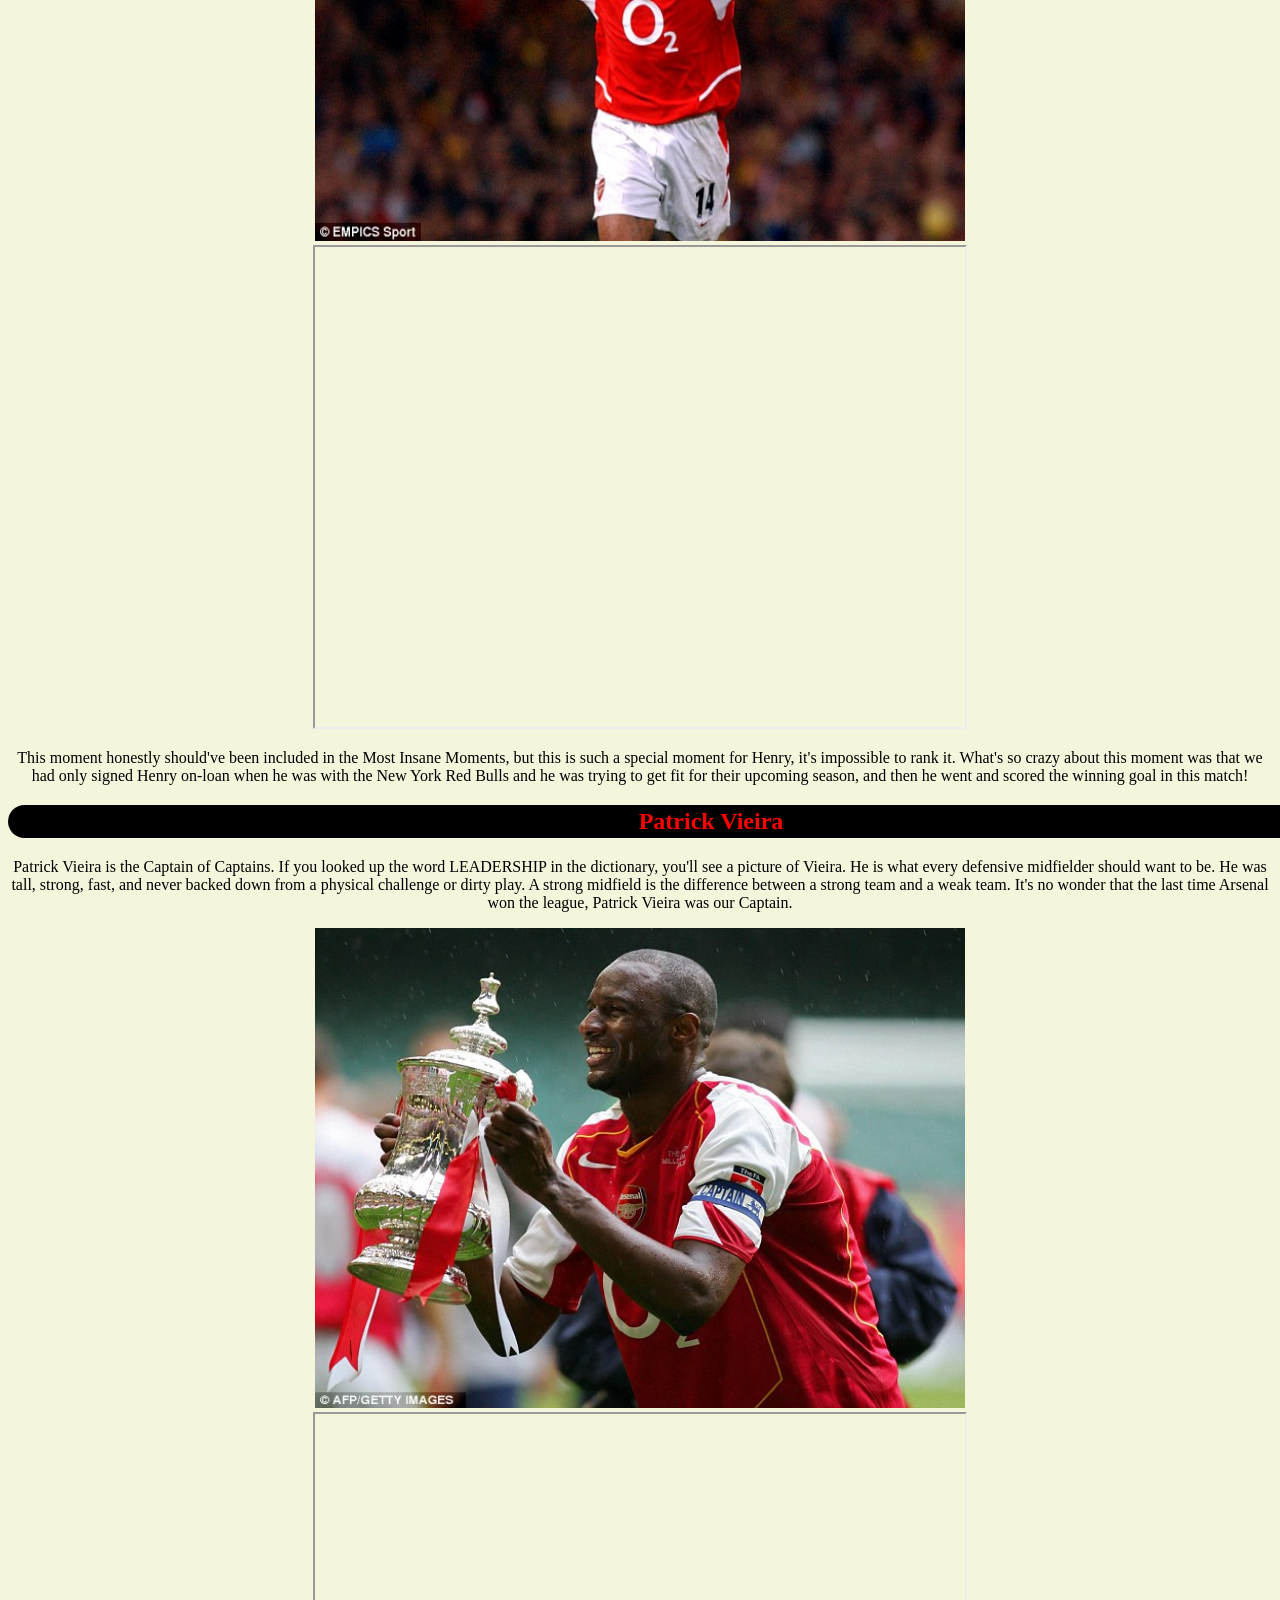
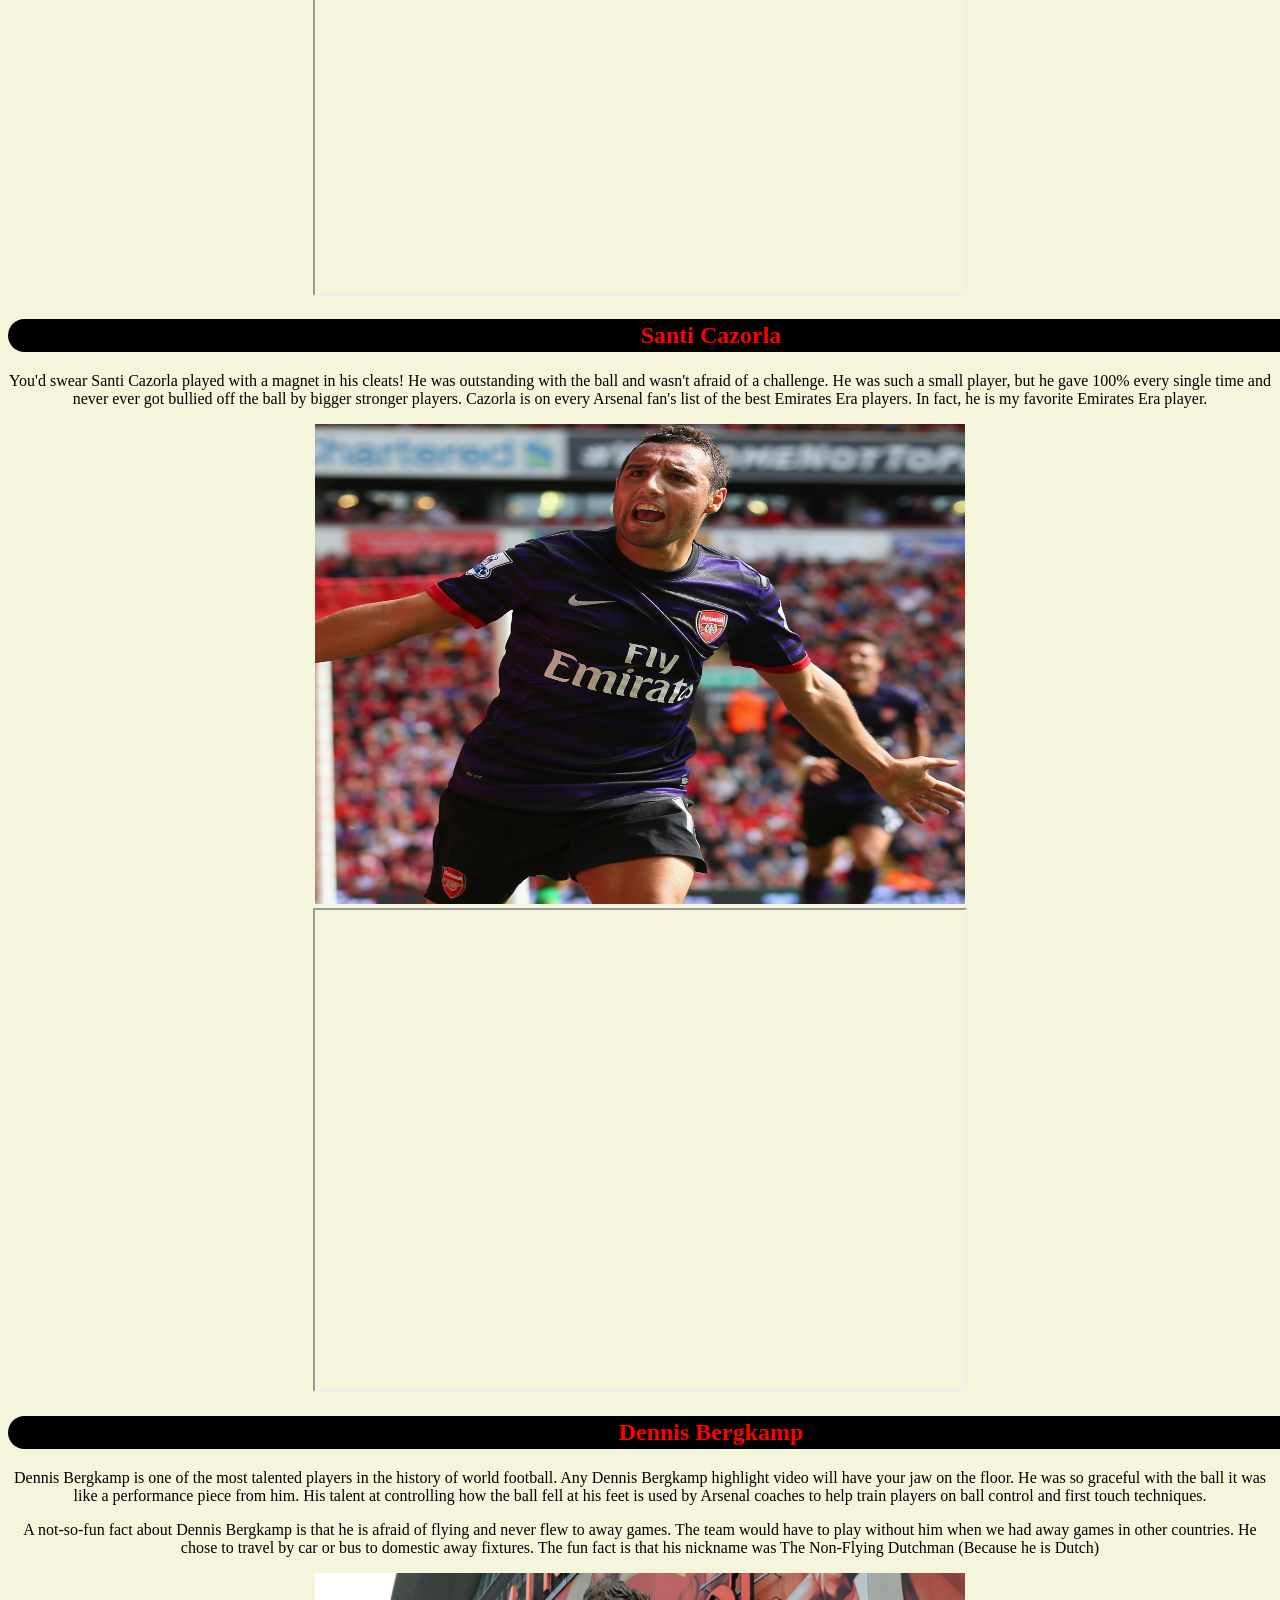
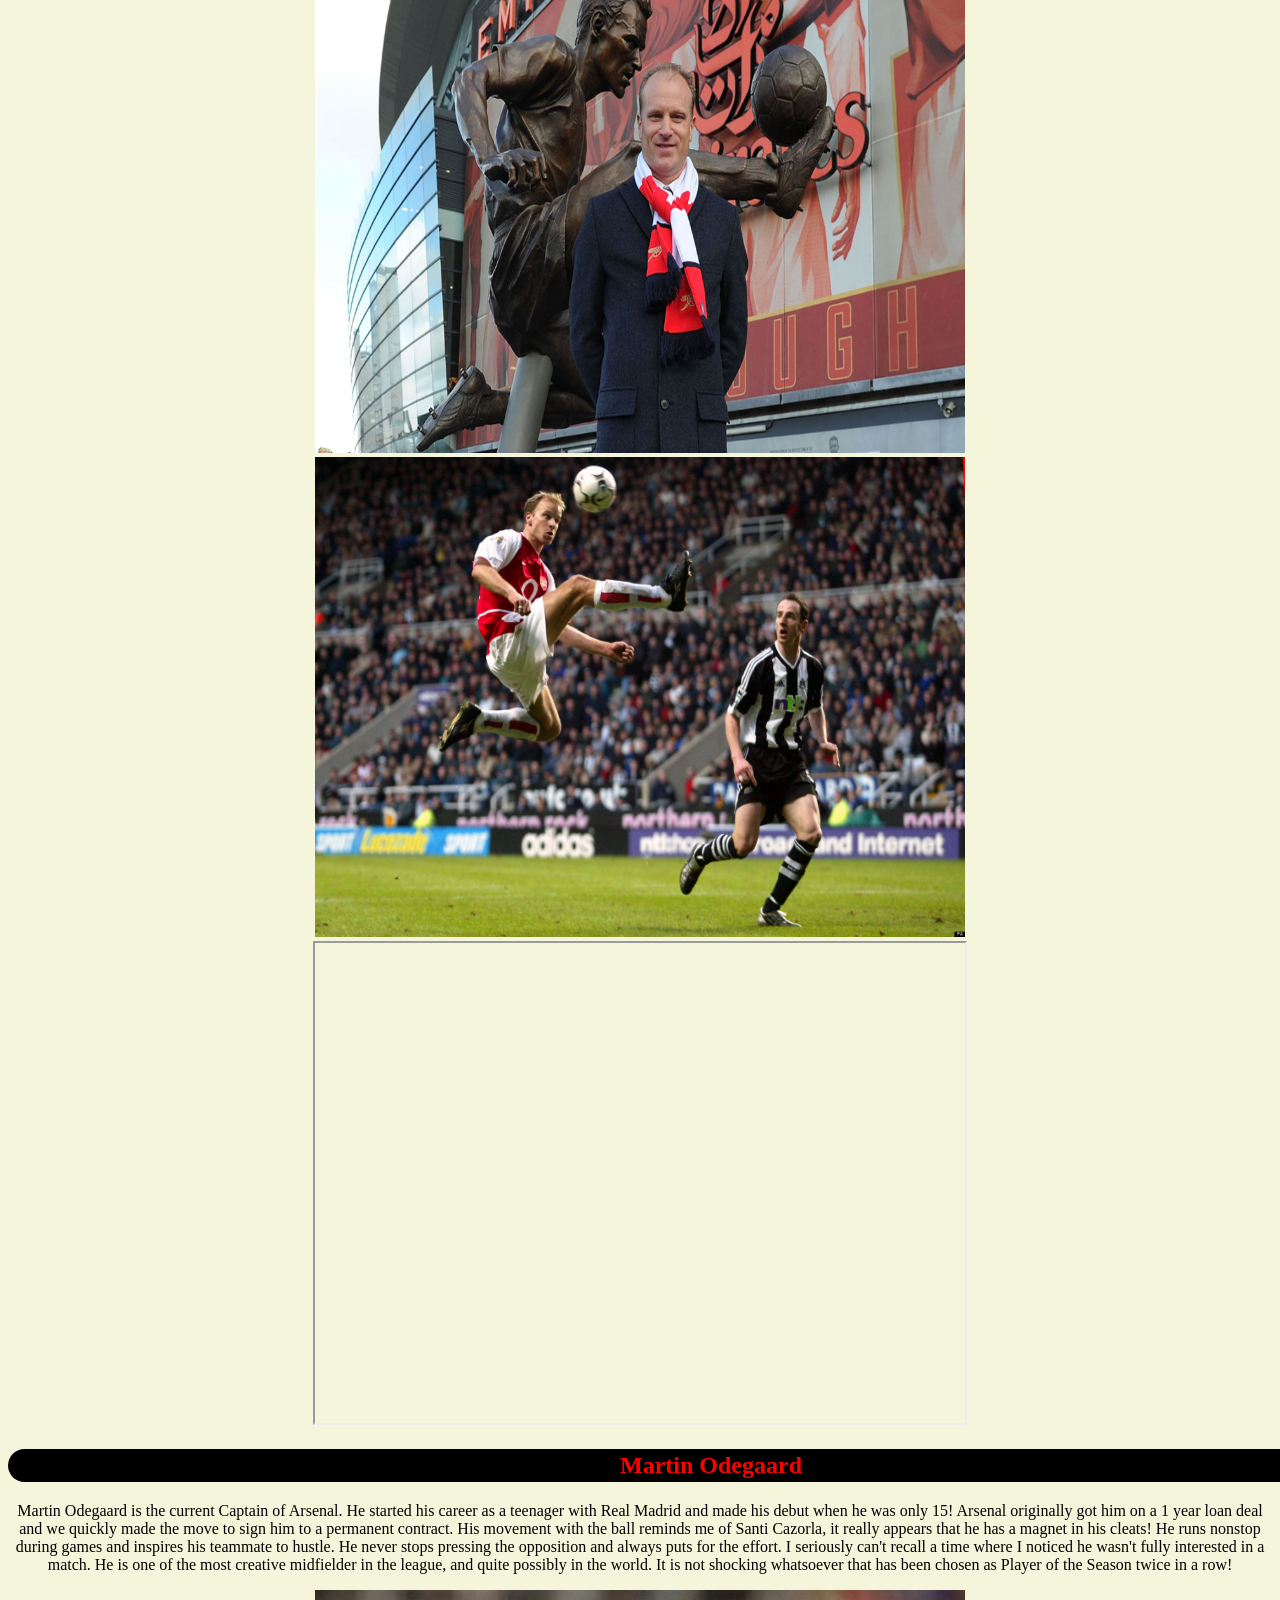
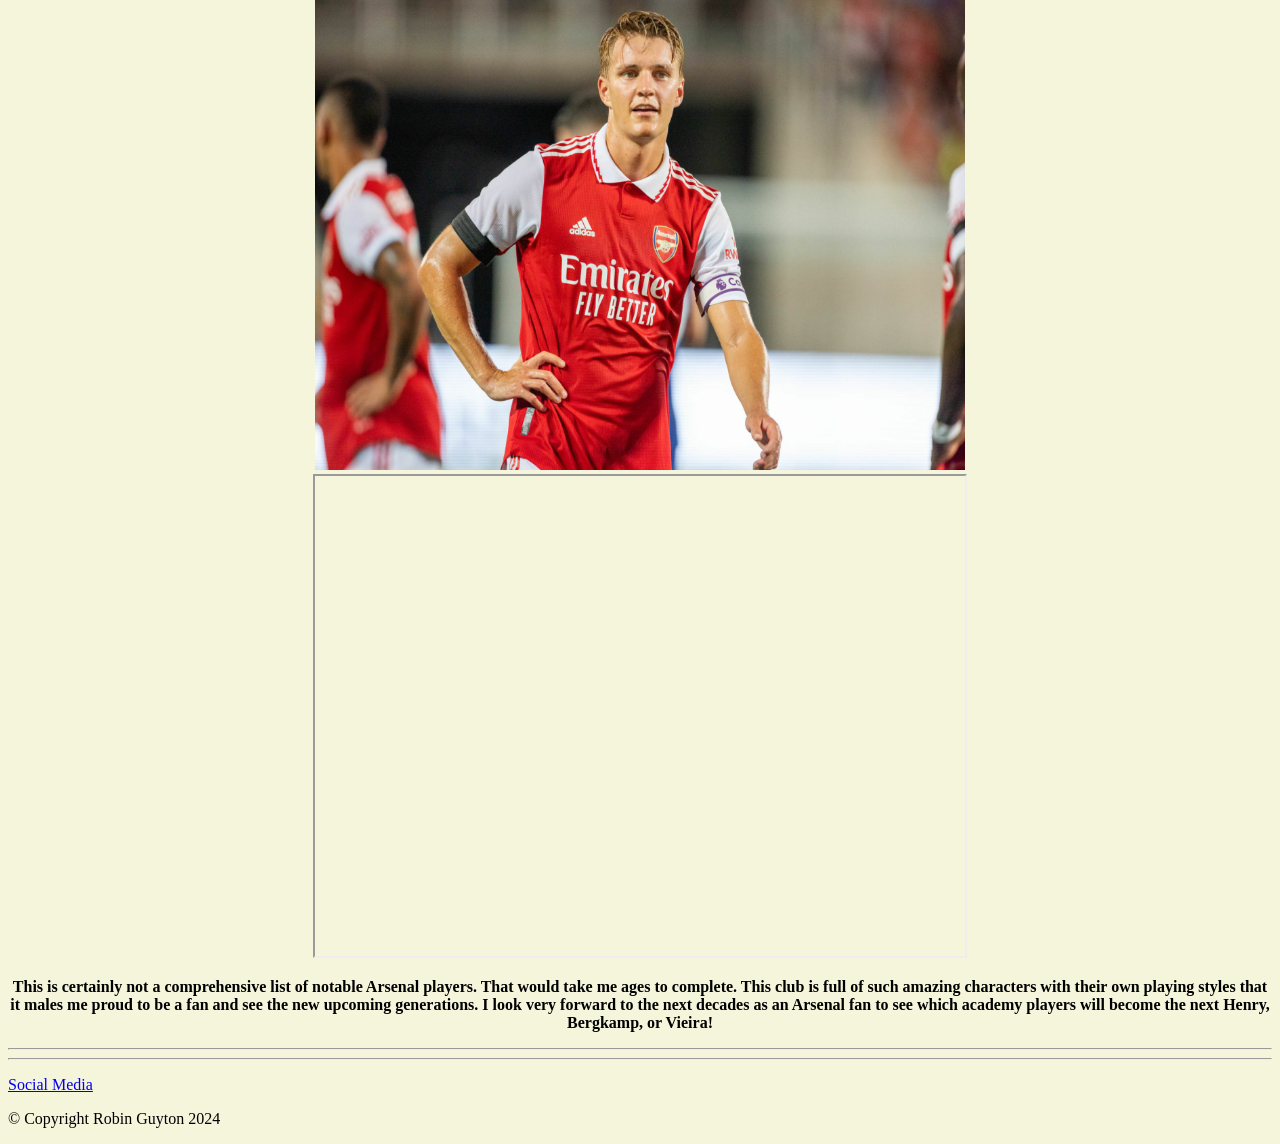
<file: players.html>
<!DOCTYPE html>
<html lang="en">
<head>
    <meta charset="UTF-8">
    <meta name="viewport" content="width=device-width, initial-scale=1.0">
    <title>Notable Players</title>



<!-- External CSS -->
<link rel="stylesheet" href="main.css">

</head>
<body>

<header>

    <img src="images/henrybergkamp.jpg" alt="image of Thierry Henry and Dennis Bergkamp" height="500" width="1400">

    <h1>Notable Players</h1>
    
<table style="width: 115%">
            
          
    <tbody>
     
        <tr>
            <!-- Table data cell -->
            <td><a href="index.html" target="_self">Home</a></td>
            <td><a href="history.html" target="_self">Club History</a></td>
            <td><a href="players.html" target="_self">Notable Players</a></td>
            <td><a href="emirates.html" target="_self">The Emirates Era</a></td>
            <td><a href="milestones.html" target="_self">Dare to be Different</a></td>
            
        </tr>
        <tr>
            <td><a href="fans.html" target="_self">Fan Engagement</a></td>
            <td><a href="cash.html" target="_self">Splashing The Cash</a></td>
            <td><a href="insane.html" target="_self">Insane Club Moments</a></td>
            <td><a href="rivalries.html" target="_self">Heated Rivalries</a></td>
            <td><a href="accomplishments.html" target="_self">Major Club Accomplishments</a></td>
        </tr>
      
    
    </tbody>
    </table>
    
    </header>

<hr>
<hr>

<main>

<p><b>From our all-time leading scorer, to a defensive-midfielder rock of a team captain, Arsenal has had legends put on that shirt and cement themselves in the memories of fans forever! Below is a list of some of my favorite Arsenal players.</b></p>

<section>

    <h2>Thierry Henry</h2>

    <p>Nobody can mention Arsenal Football Club without thinking of Thierry Henry. When he was brought into Arsenal as a relatively unknown French player from AS Monaco, nobody other than Manager Arsene Wenger knew what weapon we had acquired. Henry is Arsenal's all-time leading goalscorer with 228 goals to his account. In his prime he was absolutely unstoppable to the poor defenders whose job it was to stop him. He was fast, strong, and unafraid to run the ball from one end of the pitch to the other. All Arsenal fans wil have Henry on their Top 3 All-Time Best Arsenal Players list.</p>

    <img src="images/henrystatue.jpg" alt="Image of Thierry Henry statue outside of the Emirates" height="480" width="650">

    <img src="images/henrycelebrate.jpg" alt="Image of Henry celebrating a goal" height="480" width="650">
    
    <iframe width="650" height="480" src="https://www.youtube.com/embed/qp1LflfsgO8?si=VNipUkQgN4GQVI3K" title="YouTube video player" allow="accelerometer; autoplay; clipboard-write; encrypted-media; gyroscope; picture-in-picture; web-share" referrerpolicy="strict-origin-when-cross-origin" allowfullscreen></iframe>

    <p>This moment honestly should've been included in the Most Insane Moments, but this is such a special moment for Henry, it's impossible to rank it. What's so crazy about this moment was that we had only signed Henry on-loan when he was with the New York Red Bulls and he was trying to get fit for their upcoming season, and then he went and scored the winning goal in this match!</p>

</section>

<section>

    <h2>Patrick Vieira</h2>

    <p>Patrick Vieira is the Captain of Captains. If you looked up the word LEADERSHIP in the dictionary, you'll see a picture of Vieira. He is what every defensive midfielder should want to be. He was tall, strong, fast, and never backed down from a physical challenge or dirty play. A strong midfield is the difference between a strong team and a weak team. It's no wonder that the last time Arsenal won the league, Patrick Vieira was our Captain.</p>

    <img src="images/patrickvieira.jpg" alt="Image of Patrick Vieira with trophy as Captain" height="480" width="650">

    <br>

    <iframe width="650" height="480" src="https://www.youtube.com/embed/elgSJcWjbJI?si=uNO7dhZ2eZmU6z4P" title="YouTube video player" allow="accelerometer; autoplay; clipboard-write; encrypted-media; gyroscope; picture-in-picture; web-share" referrerpolicy="strict-origin-when-cross-origin" allowfullscreen></iframe>

</section>

<section>

    <h2>Santi Cazorla</h2>

    <p>You'd swear Santi Cazorla played with a magnet in his cleats! He was outstanding with the ball and wasn't afraid of a challenge. He was such a small player, but he gave 100% every single time and never ever got bullied off the ball by bigger stronger players. Cazorla is on every Arsenal fan's list of the best Emirates Era players. In fact, he is my favorite Emirates Era player.</p>

    <img src="images/santi.jpg" alt="Image of Santi Cazorla" height="480" width="650">

    <br>

    <iframe width="650" height="480" src="https://www.youtube.com/embed/XWe4VmAnURo?si=KNV1d4i3wEpJuQAi" title="YouTube video player" allow="accelerometer; autoplay; clipboard-write; encrypted-media; gyroscope; picture-in-picture; web-share" referrerpolicy="strict-origin-when-cross-origin" allowfullscreen></iframe>


</section>

<section>

    <h2>Dennis Bergkamp</h2>

    <p>Dennis Bergkamp is one of the most talented players in the history of world football. Any Dennis Bergkamp highlight video will have your jaw on the floor. He was so graceful with the ball it was like a performance piece from him. His talent at controlling how the ball fell at his feet is used by Arsenal coaches to help train players on ball control and first touch techniques.</p>
    <p>A not-so-fun fact about Dennis Bergkamp is that he is afraid of flying and never flew to away games. The team would have to play without him when we had away games in other countries. He chose to travel by car or bus to domestic away fixtures. The fun fact is that his nickname was The Non-Flying Dutchman (Because he is Dutch)</p>

    <img src="images/bergkampstatue.jpg" alt="Image of Dennis Bergkamp with his statue outside of the Emirates" height="480" width="650">

    <img src="images/bergkamp.jpg" alt="Image of Dennis Bergkamp in the air" height="480" width="650">

    <iframe width="650" height="480" src="https://www.youtube.com/embed/zw8RaB_ioRs?si=PUxg49nRaCh5OIje&amp;start=26" title="YouTube video player" allow="accelerometer; autoplay; clipboard-write; encrypted-media; gyroscope; picture-in-picture; web-share" referrerpolicy="strict-origin-when-cross-origin" allowfullscreen></iframe>


</section>

<section>

    <h2>Martin Odegaard</h2>

    <p>Martin Odegaard is the current Captain of Arsenal. He started his career as a teenager with Real Madrid and made his debut when he was only 15! Arsenal originally got him on a 1 year loan deal and we quickly made the move to sign him to a permanent contract. His movement with the ball reminds me of Santi Cazorla, it really appears that he has a magnet in his cleats! He runs nonstop during games and inspires his teammate to hustle. He never stops pressing the opposition and always puts for the effort. I seriously can't recall a time where I noticed he wasn't fully interested in a match. He is one of the most creative midfielder in the league, and quite possibly in the world. It is not shocking whatsoever that has been chosen as Player of the Season twice in a row!</p>

    <img src="images/odegaard.jpg" alt="Image of Martin Odegaard as Captain" height="480" width="650">

    <br>

    <iframe width="650" height="480" src="https://www.youtube.com/embed/1K2Gr69aFKs?si=ov1H2KyIdtHO4hd9&amp;start=26" title="YouTube video player" allow="accelerometer; autoplay; clipboard-write; encrypted-media; gyroscope; picture-in-picture; web-share" referrerpolicy="strict-origin-when-cross-origin" allowfullscreen></iframe>


</section>

<p><b>This is certainly not a comprehensive list of notable Arsenal players. That would take me ages to complete. This club is full of such amazing characters with their own playing styles that it males me proud to be a fan and see the new upcoming generations. I look very forward to the next decades as an Arsenal fan to see which academy players will become the next Henry, Bergkamp, or Vieira!</b></p>

</main>

<hr>
<hr>
<footer>

    <p><a href="https://github.com/robinguyton" target="_blank" >Social Media</a></p>
    <p>&copy; Copyright Robin Guyton 2024</p>

</footer>
    
</body>
</html>
</file>
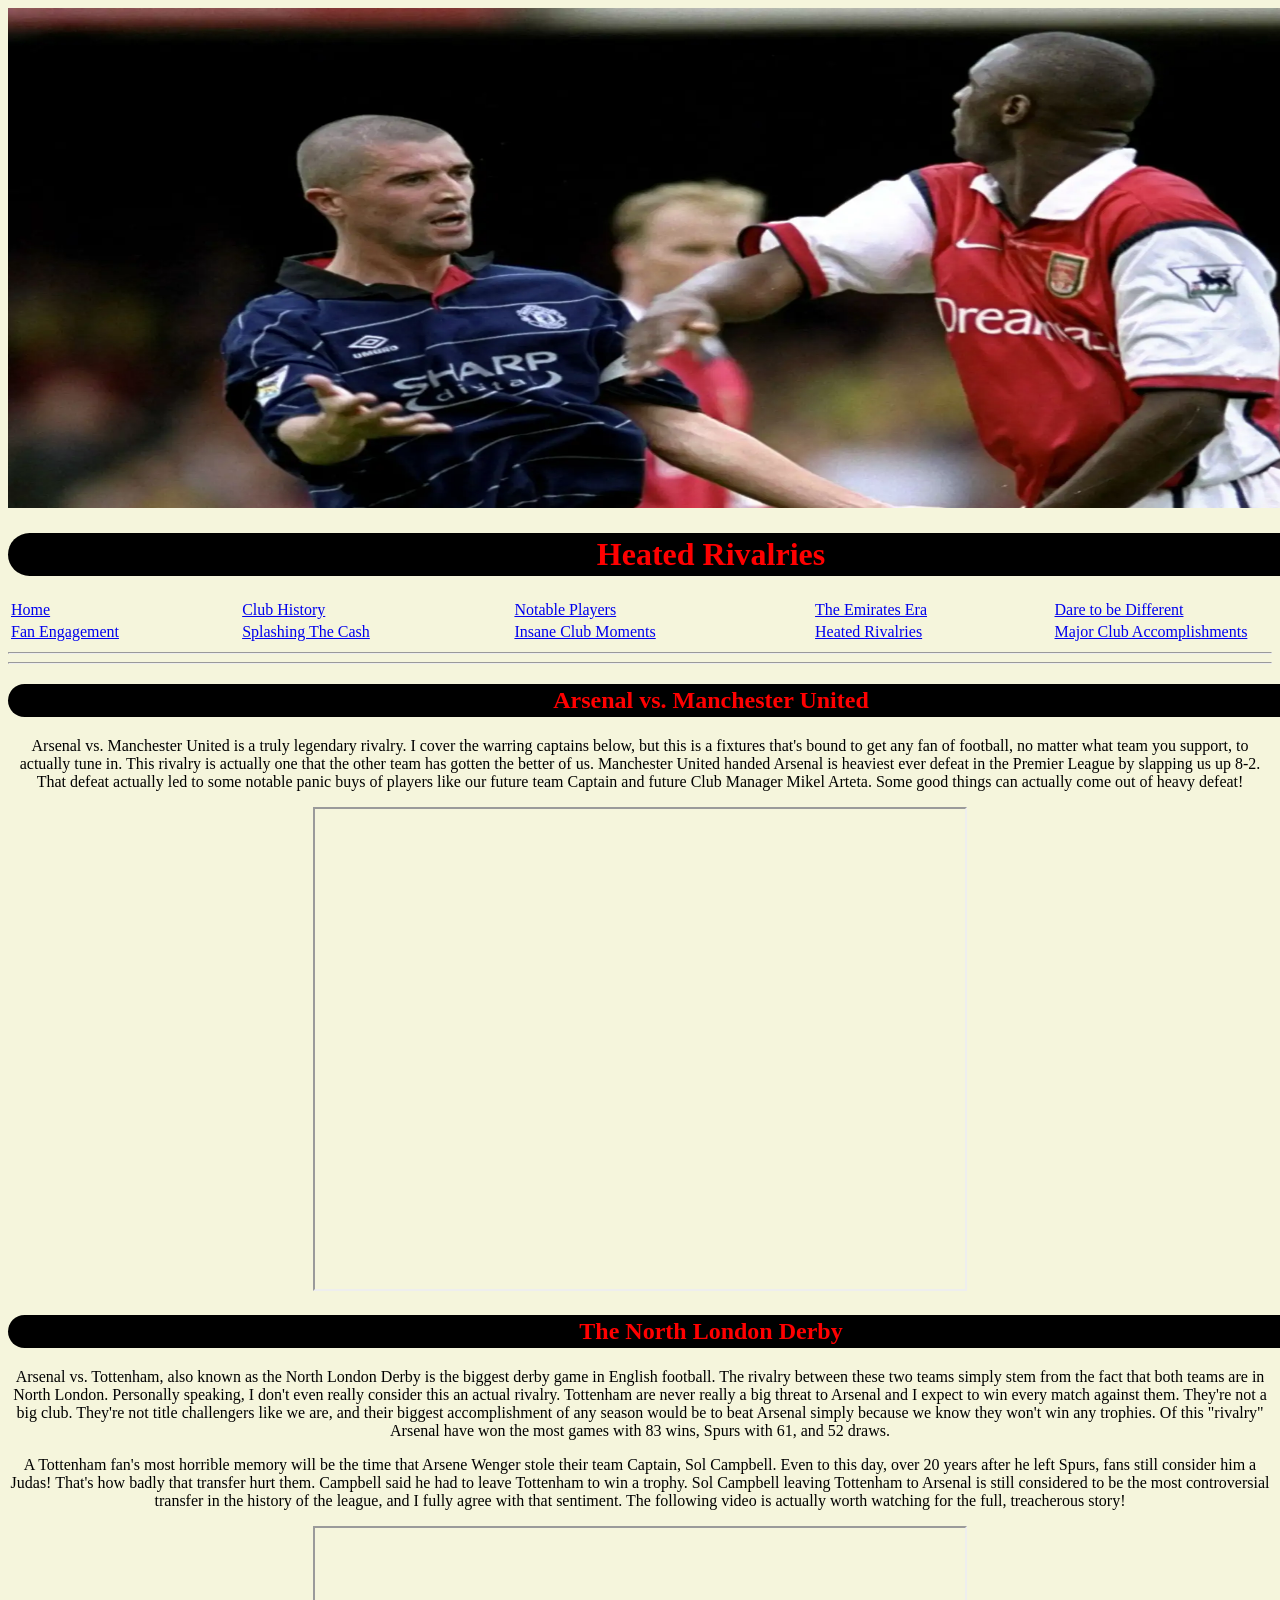
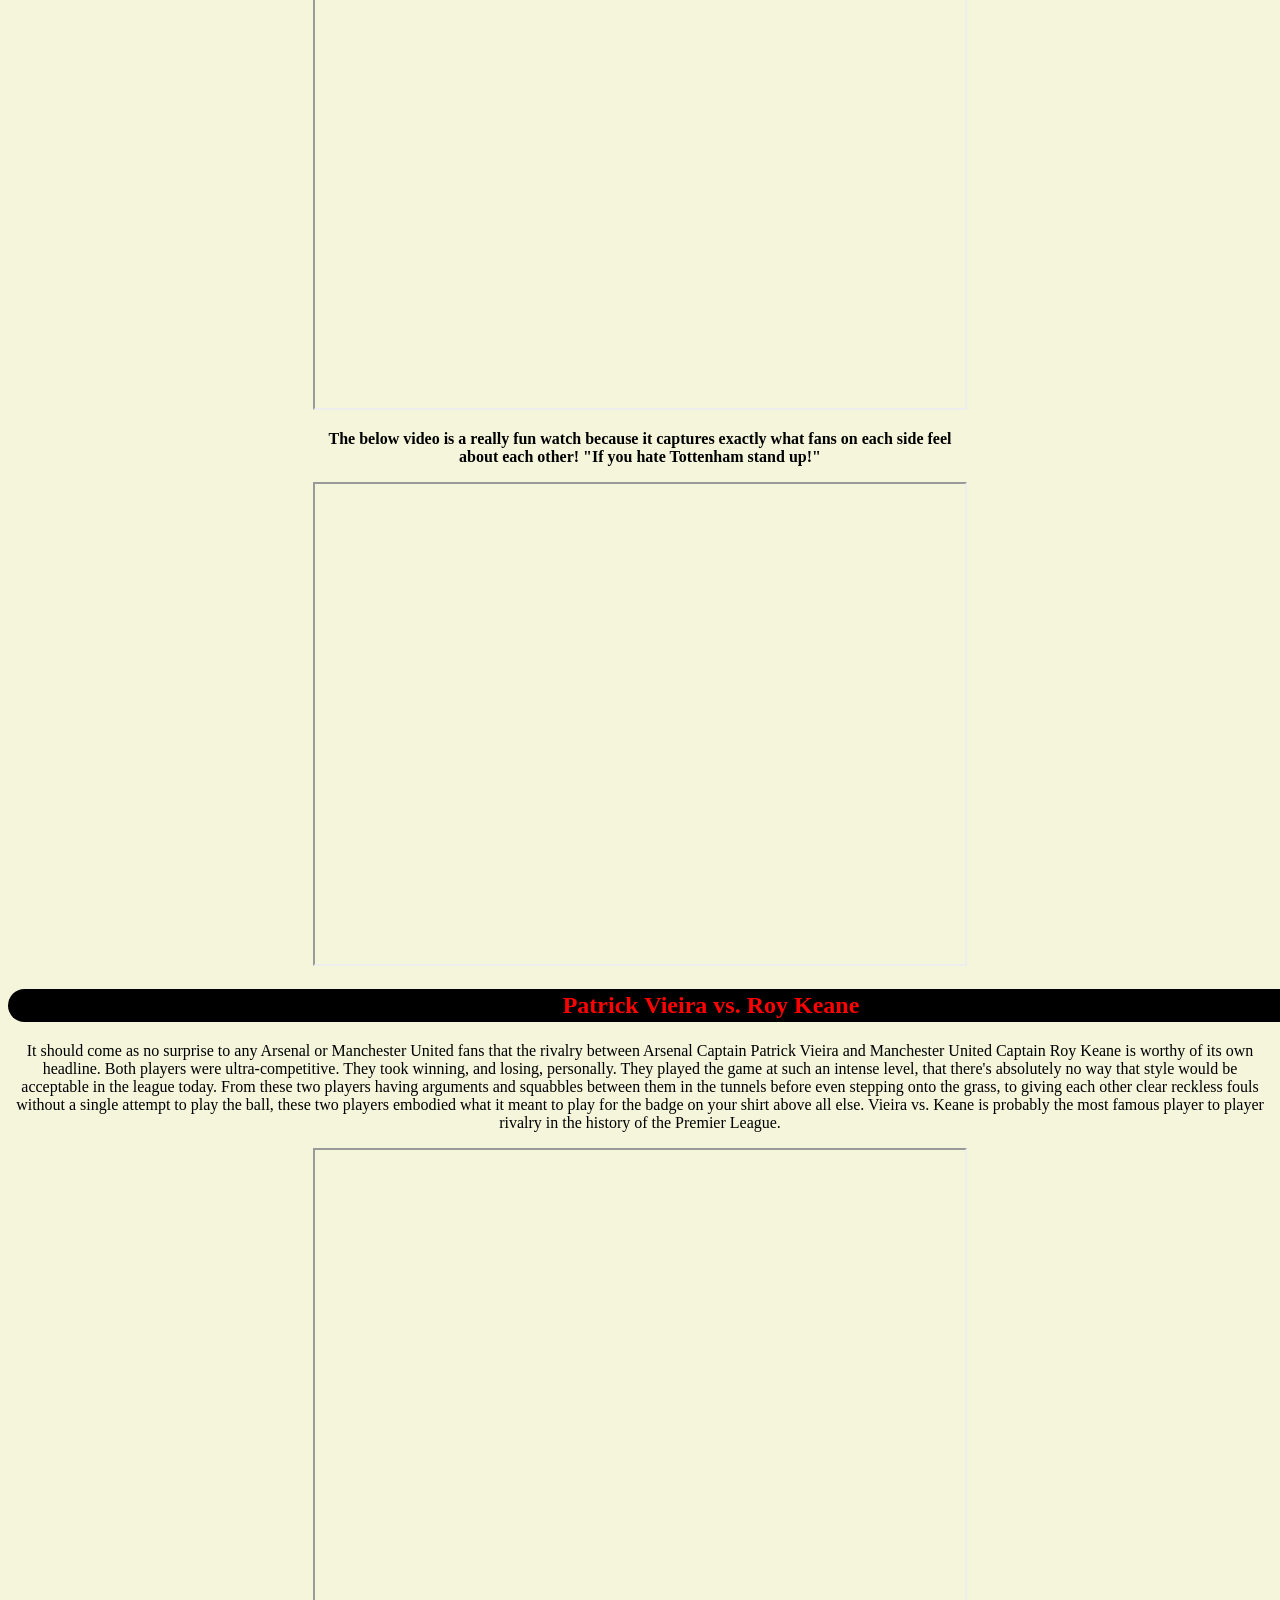
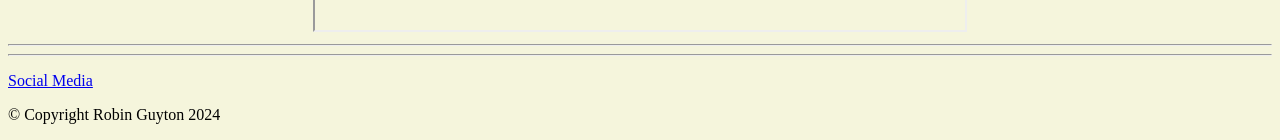
<file: rivalries.html>
<!DOCTYPE html>
<html lang="en">
<head>
    <meta charset="UTF-8">
    <meta name="viewport" content="width=device-width, initial-scale=1.0">
    <title>Heated Rivalries</title>



<!-- External CSS -->
<link rel="stylesheet" href="main.css">

</head>
<body>

<header>

<img src="images/vieirakeane.webp" alt="Patrick Vieira vs Roy Keane" height="500" width="1400">

<h1>Heated Rivalries</h1>

<table style="width: 115%">
            
          
    <tbody>
     
        <tr>
            <!-- Table data cell -->
            <td><a href="index.html" target="_self">Home</a></td>
            <td><a href="history.html" target="_self">Club History</a></td>
            <td><a href="players.html" target="_self">Notable Players</a></td>
            <td><a href="emirates.html" target="_self">The Emirates Era</a></td>
            <td><a href="milestones.html" target="_self">Dare to be Different</a></td>
            
        </tr>
        <tr>
            <td><a href="fans.html" target="_self">Fan Engagement</a></td>
            <td><a href="cash.html" target="_self">Splashing The Cash</a></td>
            <td><a href="insane.html" target="_self">Insane Club Moments</a></td>
            <td><a href="rivalries.html" target="_self">Heated Rivalries</a></td>
            <td><a href="accomplishments.html" target="_self">Major Club Accomplishments</a></td>
        </tr>
      
    
    </tbody>
    </table>
    
    </header>

<hr>
<hr>
<main>

<section>

    <h2>Arsenal vs. Manchester United</h2>

    <p>Arsenal vs. Manchester United is a truly legendary rivalry. I cover the warring captains below, but this is a fixtures that's bound to get any fan of football, no matter what team you support, to actually tune in. This rivalry is actually one that the other team has gotten the better of us. Manchester United handed Arsenal is heaviest ever defeat in the Premier League by slapping us up 8-2. That defeat actually led to some notable panic buys of players like our future team Captain and future Club Manager Mikel Arteta. Some good things can actually come out of heavy defeat!</p>

    <iframe width="650" height="480" src="https://www.youtube.com/embed/siBS0AI3TUk?si=UQcBLw2z2uwuFJNF&amp;start=47" title="YouTube video player" allow="accelerometer; autoplay; clipboard-write; encrypted-media; gyroscope; picture-in-picture; web-share" referrerpolicy="strict-origin-when-cross-origin" allowfullscreen></iframe>

</section>

<section>

    <h2>The North London Derby</h2>

    <p>Arsenal vs. Tottenham, also known as the North London Derby is the biggest derby game in English football. The rivalry between these two teams simply stem from the fact that both teams are in North London. Personally speaking, I don't even really consider this an actual rivalry. Tottenham are never really a big threat to Arsenal and I expect to win every match against them. They're not a big club. They're not title challengers like we are, and their biggest accomplishment of any season would be to beat Arsenal simply because we know they won't win any trophies. Of this "rivalry" Arsenal have won the most games with 83 wins, Spurs with 61, and 52 draws.</p>

    <p>A Tottenham fan's most horrible memory will be the time that Arsene Wenger stole their team Captain, Sol Campbell. Even to this day, over 20 years after he left Spurs, fans still consider him a Judas! That's how badly that transfer hurt them. Campbell said he had to leave Tottenham to win a trophy. Sol Campbell leaving Tottenham to Arsenal is still considered to be the most controversial transfer in the history of the league, and I fully agree with that sentiment. The following video is actually worth watching for the full, treacherous story!</p>

    <iframe width="650" height="480" src="https://www.youtube.com/embed/hBTyAJxtDpw?si=9DBcHpPEhMtO4gLR&amp;start=26" title="YouTube video player" allow="accelerometer; autoplay; clipboard-write; encrypted-media; gyroscope; picture-in-picture; web-share" referrerpolicy="strict-origin-when-cross-origin" allowfullscreen></iframe>

<div class="center">
    <p><b>The below video is a really fun watch because it captures exactly what fans on each side feel about each other! "If you hate Tottenham stand up!"</b></p>
</div>

    <iframe width="650" height="480" src="https://www.youtube.com/embed/nbHK9Z8tFYw?si=zbfl8gsOO-81XYrt&amp;start=26" title="YouTube video player" allow="accelerometer; autoplay; clipboard-write; encrypted-media; gyroscope; picture-in-picture; web-share" referrerpolicy="strict-origin-when-cross-origin" allowfullscreen></iframe>

</section>

<section>

    <h2>Patrick Vieira vs. Roy Keane</h2>

    <p>It should come as no surprise to any Arsenal or Manchester United fans that the rivalry between Arsenal Captain Patrick Vieira and Manchester United Captain Roy Keane is worthy of its own headline. Both players were ultra-competitive. They took winning, and losing, personally. They played the game at such an intense level, that there's absolutely no way that style would be acceptable in the league today. From these two players having arguments and squabbles between them in the tunnels before even stepping onto the grass, to giving each other clear reckless fouls without a single attempt to play the ball, these two players embodied what it meant to play for the badge on your shirt above all else. Vieira vs. Keane is probably the most famous player to player rivalry in the history of the Premier League.</p>

    <iframe width="650" height="480" src="https://www.youtube.com/embed/Vmv1l1oUHUA?si=0WZE9-4MJM913cIS&amp;start=26" title="YouTube video player" allow="accelerometer; autoplay; clipboard-write; encrypted-media; gyroscope; picture-in-picture; web-share" referrerpolicy="strict-origin-when-cross-origin" allowfullscreen></iframe>

</section>



</main>

<hr>
<hr>

<footer>

    <p><a href="https://github.com/robinguyton" target="_blank" >Social Media</a></p>
    <p>&copy; Copyright Robin Guyton 2024</p>

</footer>
    
</body>
</html>
</file>
<file: style2.css>
h1 {   font-family: Impact, Haettenschweiler, 'Arial Narrow Bold', sans-serif;
    font-weight: 600;
    font-size: 60px;
    font-style: normal;
    text-align: right;
    background-color: rgb(2, 71, 128);
    color: pink;
    padding: 80px;
    margin: 0;


}

h2 {font-size: 48px;
color: brown;
margin: 0;
}


h3 {font-size: 36px;
    color: brown;
    font-family:'Lucida Sans', 'Lucida Sans Regular', 'Lucida Grande', 'Lucida Sans Unicode', Geneva, Verdana, sans-serif;
    margin: 0;
    text-align: center;
   


}



a:link, a:visited {color: rgb(50, 183, 23)


}

    
a:focus, a:hover {
        background-color: rgb(53, 3, 190);
        border-radius: 5px;
        text-decoration: underline;
        transition-duration: 0.2s;
        transition-property: background;
    }
  


#zen-preamble, #zen-summary, header {
    background-color: bisque;
    color: black;
    display: grid;
    grid-template-columns: 1fr;
    grid-auto-rows: auto;
    height: fit-content;
    font-size: 24px;
    font-family: Cambria, Cochin, Georgia, Times, 'Times New Roman', serif;
    text-align: center;


}



#zen-benefits {
    display: grid;
    grid-template-columns: 1fr;
    padding: 20px;
    text-align: justify;
    font-size: 30px;
    background-color: rgb(179, 119, 129);


}



#zen-explanation  {
    display: grid;
    grid-template-columns: 1fr;
    text-align: justify;
    font-size: 30px;
    background-color: rgb(179, 119, 129);


}



#zen-participation { 
    display: grid;
    grid-column: span 1;
    grid-auto-rows: max-content;
    font-size: 30px;
    background-color: bisque;

    text-align: center;
    padding: 50px;




}


#zen-requirements { background-color: bisque;
    font-size: 30px;
    grid-column: span 1;
    grid-row: span 2;
    padding: 50px;
    margin: 0;


}



.wrapper { 
    display: grid;
    grid-template-columns: 2fr 2fr 2fr;
    grid-row: span 2;
    background-color: rgb(179, 119, 129);
    margin: 0;
    padding-bottom: 70px;
    position: relative;
    bottom: 80px;



}

footer {
    text-align: center;
    width: 97%;
    padding: 20px;
    font-size: 36px;
    position: relative;
    top: 300px;
    color: pink;
    background-color: rgb(2, 71, 128);


}
</file>
<file: main.css>
body {background-color: beige;
    color: black
        
    ;}
    
    
    
    h1 {text-align: center;
        padding: 3px;
        background-color: beige;
        color: red ;
        border-radius: 50px;
        height: 50px
    }
    
   
    p {max-width: fit-content;  
        text-align: center;
       
    }
    
    h2 {text-align: center;
        padding: 3px;
        background-color: beige;
        color: red;
        border-radius: 50px;
        height: 30px
    }
    
    
    
    .center {
        display: block;
        margin-left: auto;
        margin-right: auto;
        width: 50%;
      }
    
    
      
    main {text-align: center;}
    

    section {text-align: center;}
    
    
    
    a:hover {
        color: #f33506;
      }
    
    
    h1, h2 {background-color: black;
        height: fit-content;
        width: 1400px;
    }
</file>
